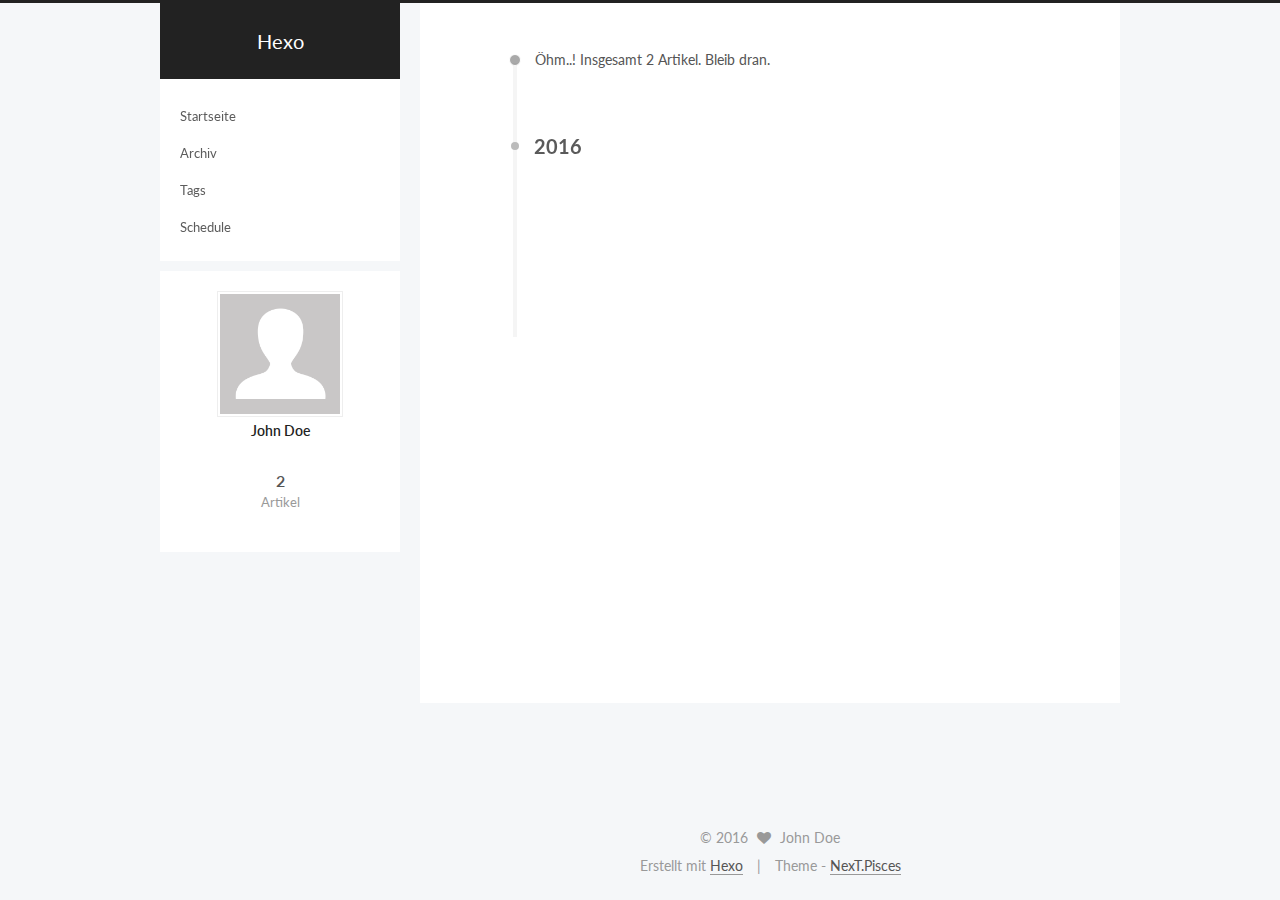
<file: archives/index.html>
<!doctype html>



  


<html class="theme-next pisces use-motion">
<head>
  <meta charset="UTF-8"/>
<meta http-equiv="X-UA-Compatible" content="IE=edge,chrome=1" />
<meta name="viewport" content="width=device-width, initial-scale=1, maximum-scale=1"/>



<meta http-equiv="Cache-Control" content="no-transform" />
<meta http-equiv="Cache-Control" content="no-siteapp" />












  
  
  <link href="/lib/fancybox/source/jquery.fancybox.css?v=2.1.5" rel="stylesheet" type="text/css" />




  
  
  
  

  
    
    
  

  

  

  

  

  
    
    
    <link href="//fonts.googleapis.com/css?family=Lato:300,300italic,400,400italic,700,700italic&subset=latin,latin-ext" rel="stylesheet" type="text/css">
  






<link href="/lib/font-awesome/css/font-awesome.min.css?v=4.4.0" rel="stylesheet" type="text/css" />

<link href="/css/main.css?v=5.0.2" rel="stylesheet" type="text/css" />


  <meta name="keywords" content="Hexo, NexT" />








  <link rel="shortcut icon" type="image/x-icon" href="/favicon.ico?v=5.0.2" />






<meta property="og:type" content="website">
<meta property="og:title" content="Hexo">
<meta property="og:url" content="http://yoursite.com/archives/index.html">
<meta property="og:site_name" content="Hexo">
<meta name="twitter:card" content="summary">
<meta name="twitter:title" content="Hexo">



<script type="text/javascript" id="hexo.configuration">
  var NexT = window.NexT || {};
  var CONFIG = {
    scheme: 'Pisces',
    sidebar: {"position":"left","display":"post"},
    fancybox: true,
    motion: true,
    duoshuo: {
      userId: '0',
      author: 'Author'
    }
  };
</script>




  <link rel="canonical" href="http://yoursite.com/archives/"/>


  <title> Archiv | Hexo </title>
</head>

<body itemscope itemtype="//schema.org/WebPage" lang="">

  










  
  
    
  

  <div class="container one-collumn sidebar-position-left  page-archive  ">
    <div class="headband"></div>

    <header id="header" class="header" itemscope itemtype="//schema.org/WPHeader">
      <div class="header-inner"><div class="site-meta ">
  

  <div class="custom-logo-site-title">
    <a href="/"  class="brand" rel="start">
      <span class="logo-line-before"><i></i></span>
      <span class="site-title">Hexo</span>
      <span class="logo-line-after"><i></i></span>
    </a>
  </div>
  <p class="site-subtitle"></p>
</div>

<div class="site-nav-toggle">
  <button>
    <span class="btn-bar"></span>
    <span class="btn-bar"></span>
    <span class="btn-bar"></span>
  </button>
</div>

<nav class="site-nav">
  

  
    <ul id="menu" class="menu">
      
        
        <li class="menu-item menu-item-home">
          <a href="/" rel="section">
            
            Startseite
          </a>
        </li>
      
        
        <li class="menu-item menu-item-archives">
          <a href="/archives" rel="section">
            
            Archiv
          </a>
        </li>
      
        
        <li class="menu-item menu-item-tags">
          <a href="/tags" rel="section">
            
            Tags
          </a>
        </li>
      
        
        <li class="menu-item menu-item-schedule">
          <a href="/schedule" rel="section">
            
            Schedule
          </a>
        </li>
      

      
    </ul>
  

  
</nav>

 </div>
    </header>

    <main id="main" class="main">
      <div class="main-inner">
        <div class="content-wrap">
          <div id="content" class="content">
            

  <section id="posts" class="posts-collapse">
    <span class="archive-move-on"></span>

    <span class="archive-page-counter">
      
      
      
        
      
      Öhm..! Insgesamt 2 Artikel. Bleib dran.
    </span>

    

      
      
      

      
        
        <div class="collection-title">
          <h2 class="archive-year motion-element" id="archive-year-2016">2016</h2>
        </div>
      
      

      

  <article class="post post-type-normal" itemscope itemtype="//schema.org/Article">
    <header class="post-header">

      <h1 class="post-title">
        
            <a class="post-title-link" href="/2016/11/06/Hexo创建个人博客网站/" itemprop="url">
              
                <span itemprop="name">创建个人博客网站</span>
              
            </a>
        
      </h1>

      <div class="post-meta">
        <time class="post-time" itemprop="dateCreated"
              datetime="2016-11-06T17:52:31+08:00"
              content="2016-11-06" >
          11-06
        </time>
      </div>

    </header>
  </article>



    

      
      
      

      
      

      

  <article class="post post-type-normal" itemscope itemtype="//schema.org/Article">
    <header class="post-header">

      <h1 class="post-title">
        
            <a class="post-title-link" href="/2016/11/06/hello-world/" itemprop="url">
              
                <span itemprop="name">Hello World</span>
              
            </a>
        
      </h1>

      <div class="post-meta">
        <time class="post-time" itemprop="dateCreated"
              datetime="2016-11-06T11:54:51+08:00"
              content="2016-11-06" >
          11-06
        </time>
      </div>

    </header>
  </article>



    

  </section>

  



          </div>
          


          

        </div>
        
          
  
  <div class="sidebar-toggle">
    <div class="sidebar-toggle-line-wrap">
      <span class="sidebar-toggle-line sidebar-toggle-line-first"></span>
      <span class="sidebar-toggle-line sidebar-toggle-line-middle"></span>
      <span class="sidebar-toggle-line sidebar-toggle-line-last"></span>
    </div>
  </div>

  <aside id="sidebar" class="sidebar">
    <div class="sidebar-inner">

      

      

      <section class="site-overview sidebar-panel  sidebar-panel-active ">
        <div class="site-author motion-element" itemprop="author" itemscope itemtype="//schema.org/Person">
          <img class="site-author-image" itemprop="image"
               src="/images/avatar.gif"
               alt="John Doe" />
          <p class="site-author-name" itemprop="name">John Doe</p>
          <p class="site-description motion-element" itemprop="description"></p>
        </div>
        <nav class="site-state motion-element">
          <div class="site-state-item site-state-posts">
            <a href="/archives">
              <span class="site-state-item-count">2</span>
              <span class="site-state-item-name">Artikel</span>
            </a>
          </div>

          

          

        </nav>

        

        <div class="links-of-author motion-element">
          
        </div>

        
        

        
        

      </section>

      

    </div>
  </aside>


        
      </div>
    </main>

    <footer id="footer" class="footer">
      <div class="footer-inner">
        <div class="copyright" >
  
  &copy; 
  <span itemprop="copyrightYear">2016</span>
  <span class="with-love">
    <i class="fa fa-heart"></i>
  </span>
  <span class="author" itemprop="copyrightHolder">John Doe</span>
</div>

<div class="powered-by">
  Erstellt mit  <a class="theme-link" href="https://hexo.io">Hexo</a>
</div>

<div class="theme-info">
  Theme -
  <a class="theme-link" href="https://github.com/iissnan/hexo-theme-next">
    NexT.Pisces
  </a>
</div>

        

        
      </div>
    </footer>

    <div class="back-to-top">
      <i class="fa fa-arrow-up"></i>
    </div>
  </div>

  

<script type="text/javascript">
  if (Object.prototype.toString.call(window.Promise) !== '[object Function]') {
    window.Promise = null;
  }
</script>









  



  
  <script type="text/javascript" src="/lib/jquery/index.js?v=2.1.3"></script>

  
  <script type="text/javascript" src="/lib/fastclick/lib/fastclick.min.js?v=1.0.6"></script>

  
  <script type="text/javascript" src="/lib/jquery_lazyload/jquery.lazyload.js?v=1.9.7"></script>

  
  <script type="text/javascript" src="/lib/velocity/velocity.min.js?v=1.2.1"></script>

  
  <script type="text/javascript" src="/lib/velocity/velocity.ui.min.js?v=1.2.1"></script>

  
  <script type="text/javascript" src="/lib/fancybox/source/jquery.fancybox.pack.js?v=2.1.5"></script>


  


  <script type="text/javascript" src="/js/src/utils.js?v=5.0.2"></script>

  <script type="text/javascript" src="/js/src/motion.js?v=5.0.2"></script>



  
  


  <script type="text/javascript" src="/js/src/affix.js?v=5.0.2"></script>

  <script type="text/javascript" src="/js/src/schemes/pisces.js?v=5.0.2"></script>



  
  
    <script type="text/javascript" id="motion.page.archive">
      $('.archive-year').velocity('transition.slideLeftIn');
    </script>
  


  


  <script type="text/javascript" src="/js/src/bootstrap.js?v=5.0.2"></script>



  



  




  
  

  

  

  

  


</body>
</html>
</file>
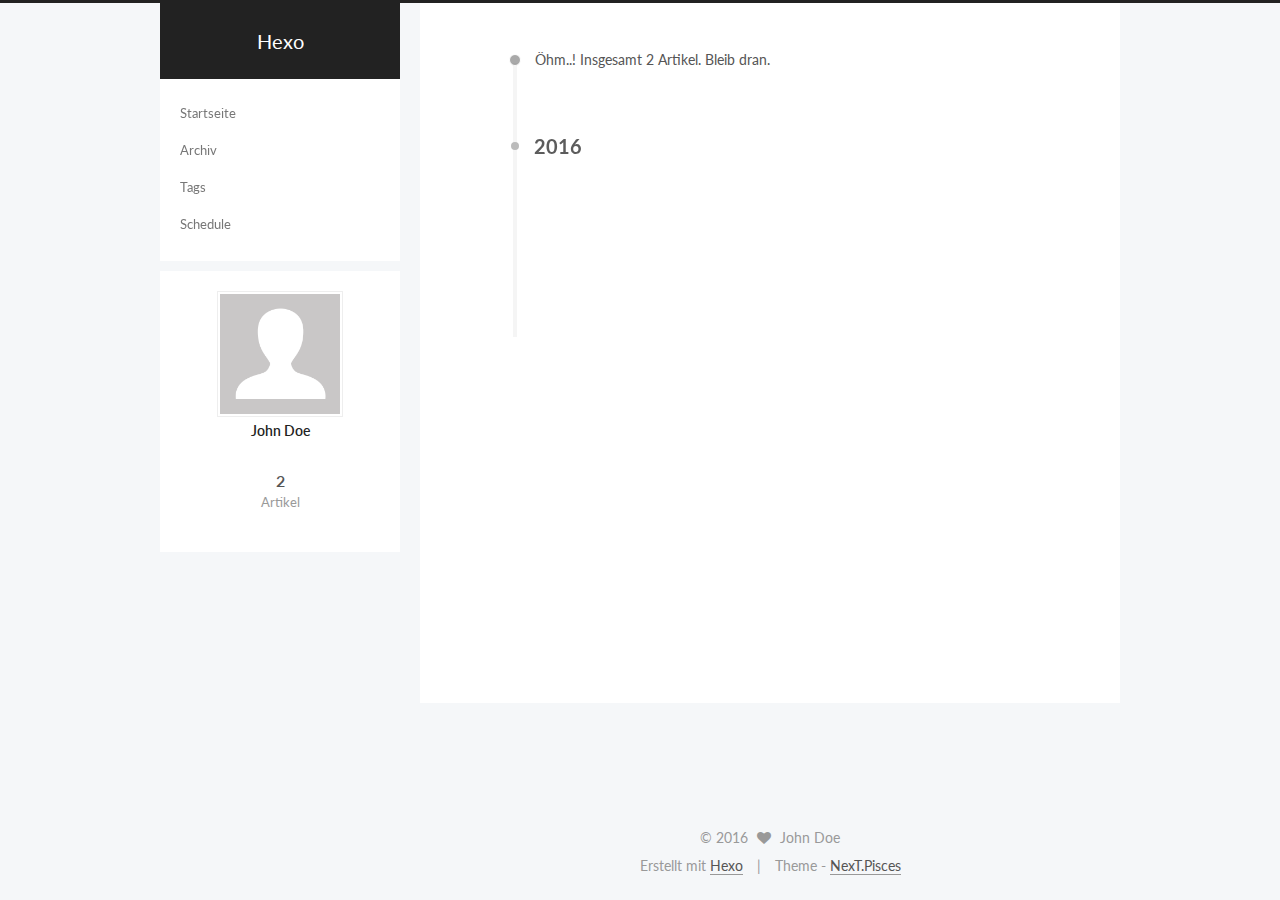
<file: archives/2016/index.html>
<!doctype html>



  


<html class="theme-next pisces use-motion">
<head>
  <meta charset="UTF-8"/>
<meta http-equiv="X-UA-Compatible" content="IE=edge,chrome=1" />
<meta name="viewport" content="width=device-width, initial-scale=1, maximum-scale=1"/>



<meta http-equiv="Cache-Control" content="no-transform" />
<meta http-equiv="Cache-Control" content="no-siteapp" />












  
  
  <link href="/lib/fancybox/source/jquery.fancybox.css?v=2.1.5" rel="stylesheet" type="text/css" />




  
  
  
  

  
    
    
  

  

  

  

  

  
    
    
    <link href="//fonts.googleapis.com/css?family=Lato:300,300italic,400,400italic,700,700italic&subset=latin,latin-ext" rel="stylesheet" type="text/css">
  






<link href="/lib/font-awesome/css/font-awesome.min.css?v=4.4.0" rel="stylesheet" type="text/css" />

<link href="/css/main.css?v=5.0.2" rel="stylesheet" type="text/css" />


  <meta name="keywords" content="Hexo, NexT" />








  <link rel="shortcut icon" type="image/x-icon" href="/favicon.ico?v=5.0.2" />






<meta property="og:type" content="website">
<meta property="og:title" content="Hexo">
<meta property="og:url" content="http://yoursite.com/archives/2016/index.html">
<meta property="og:site_name" content="Hexo">
<meta name="twitter:card" content="summary">
<meta name="twitter:title" content="Hexo">



<script type="text/javascript" id="hexo.configuration">
  var NexT = window.NexT || {};
  var CONFIG = {
    scheme: 'Pisces',
    sidebar: {"position":"left","display":"post"},
    fancybox: true,
    motion: true,
    duoshuo: {
      userId: '0',
      author: 'Author'
    }
  };
</script>




  <link rel="canonical" href="http://yoursite.com/archives/2016/"/>


  <title> Archiv | Hexo </title>
</head>

<body itemscope itemtype="//schema.org/WebPage" lang="">

  










  
  
    
  

  <div class="container one-collumn sidebar-position-left  page-archive  ">
    <div class="headband"></div>

    <header id="header" class="header" itemscope itemtype="//schema.org/WPHeader">
      <div class="header-inner"><div class="site-meta ">
  

  <div class="custom-logo-site-title">
    <a href="/"  class="brand" rel="start">
      <span class="logo-line-before"><i></i></span>
      <span class="site-title">Hexo</span>
      <span class="logo-line-after"><i></i></span>
    </a>
  </div>
  <p class="site-subtitle"></p>
</div>

<div class="site-nav-toggle">
  <button>
    <span class="btn-bar"></span>
    <span class="btn-bar"></span>
    <span class="btn-bar"></span>
  </button>
</div>

<nav class="site-nav">
  

  
    <ul id="menu" class="menu">
      
        
        <li class="menu-item menu-item-home">
          <a href="/" rel="section">
            
            Startseite
          </a>
        </li>
      
        
        <li class="menu-item menu-item-archives">
          <a href="/archives" rel="section">
            
            Archiv
          </a>
        </li>
      
        
        <li class="menu-item menu-item-tags">
          <a href="/tags" rel="section">
            
            Tags
          </a>
        </li>
      
        
        <li class="menu-item menu-item-schedule">
          <a href="/schedule" rel="section">
            
            Schedule
          </a>
        </li>
      

      
    </ul>
  

  
</nav>

 </div>
    </header>

    <main id="main" class="main">
      <div class="main-inner">
        <div class="content-wrap">
          <div id="content" class="content">
            

  <section id="posts" class="posts-collapse">
    <span class="archive-move-on"></span>

    <span class="archive-page-counter">
      
      
      
        
      
      Öhm..! Insgesamt 2 Artikel. Bleib dran.
    </span>

    

      
      
      

      
        
        <div class="collection-title">
          <h2 class="archive-year motion-element" id="archive-year-2016">2016</h2>
        </div>
      
      

      

  <article class="post post-type-normal" itemscope itemtype="//schema.org/Article">
    <header class="post-header">

      <h1 class="post-title">
        
            <a class="post-title-link" href="/2016/11/06/Hexo创建个人博客网站/" itemprop="url">
              
                <span itemprop="name">创建个人博客网站</span>
              
            </a>
        
      </h1>

      <div class="post-meta">
        <time class="post-time" itemprop="dateCreated"
              datetime="2016-11-06T17:52:31+08:00"
              content="2016-11-06" >
          11-06
        </time>
      </div>

    </header>
  </article>



    

      
      
      

      
      

      

  <article class="post post-type-normal" itemscope itemtype="//schema.org/Article">
    <header class="post-header">

      <h1 class="post-title">
        
            <a class="post-title-link" href="/2016/11/06/hello-world/" itemprop="url">
              
                <span itemprop="name">Hello World</span>
              
            </a>
        
      </h1>

      <div class="post-meta">
        <time class="post-time" itemprop="dateCreated"
              datetime="2016-11-06T11:54:51+08:00"
              content="2016-11-06" >
          11-06
        </time>
      </div>

    </header>
  </article>



    

  </section>

  



          </div>
          


          

        </div>
        
          
  
  <div class="sidebar-toggle">
    <div class="sidebar-toggle-line-wrap">
      <span class="sidebar-toggle-line sidebar-toggle-line-first"></span>
      <span class="sidebar-toggle-line sidebar-toggle-line-middle"></span>
      <span class="sidebar-toggle-line sidebar-toggle-line-last"></span>
    </div>
  </div>

  <aside id="sidebar" class="sidebar">
    <div class="sidebar-inner">

      

      

      <section class="site-overview sidebar-panel  sidebar-panel-active ">
        <div class="site-author motion-element" itemprop="author" itemscope itemtype="//schema.org/Person">
          <img class="site-author-image" itemprop="image"
               src="/images/avatar.gif"
               alt="John Doe" />
          <p class="site-author-name" itemprop="name">John Doe</p>
          <p class="site-description motion-element" itemprop="description"></p>
        </div>
        <nav class="site-state motion-element">
          <div class="site-state-item site-state-posts">
            <a href="/archives">
              <span class="site-state-item-count">2</span>
              <span class="site-state-item-name">Artikel</span>
            </a>
          </div>

          

          

        </nav>

        

        <div class="links-of-author motion-element">
          
        </div>

        
        

        
        

      </section>

      

    </div>
  </aside>


        
      </div>
    </main>

    <footer id="footer" class="footer">
      <div class="footer-inner">
        <div class="copyright" >
  
  &copy; 
  <span itemprop="copyrightYear">2016</span>
  <span class="with-love">
    <i class="fa fa-heart"></i>
  </span>
  <span class="author" itemprop="copyrightHolder">John Doe</span>
</div>

<div class="powered-by">
  Erstellt mit  <a class="theme-link" href="https://hexo.io">Hexo</a>
</div>

<div class="theme-info">
  Theme -
  <a class="theme-link" href="https://github.com/iissnan/hexo-theme-next">
    NexT.Pisces
  </a>
</div>

        

        
      </div>
    </footer>

    <div class="back-to-top">
      <i class="fa fa-arrow-up"></i>
    </div>
  </div>

  

<script type="text/javascript">
  if (Object.prototype.toString.call(window.Promise) !== '[object Function]') {
    window.Promise = null;
  }
</script>









  



  
  <script type="text/javascript" src="/lib/jquery/index.js?v=2.1.3"></script>

  
  <script type="text/javascript" src="/lib/fastclick/lib/fastclick.min.js?v=1.0.6"></script>

  
  <script type="text/javascript" src="/lib/jquery_lazyload/jquery.lazyload.js?v=1.9.7"></script>

  
  <script type="text/javascript" src="/lib/velocity/velocity.min.js?v=1.2.1"></script>

  
  <script type="text/javascript" src="/lib/velocity/velocity.ui.min.js?v=1.2.1"></script>

  
  <script type="text/javascript" src="/lib/fancybox/source/jquery.fancybox.pack.js?v=2.1.5"></script>


  


  <script type="text/javascript" src="/js/src/utils.js?v=5.0.2"></script>

  <script type="text/javascript" src="/js/src/motion.js?v=5.0.2"></script>



  
  


  <script type="text/javascript" src="/js/src/affix.js?v=5.0.2"></script>

  <script type="text/javascript" src="/js/src/schemes/pisces.js?v=5.0.2"></script>



  
  
    <script type="text/javascript" id="motion.page.archive">
      $('.archive-year').velocity('transition.slideLeftIn');
    </script>
  


  


  <script type="text/javascript" src="/js/src/bootstrap.js?v=5.0.2"></script>



  



  




  
  

  

  

  

  


</body>
</html>
</file>
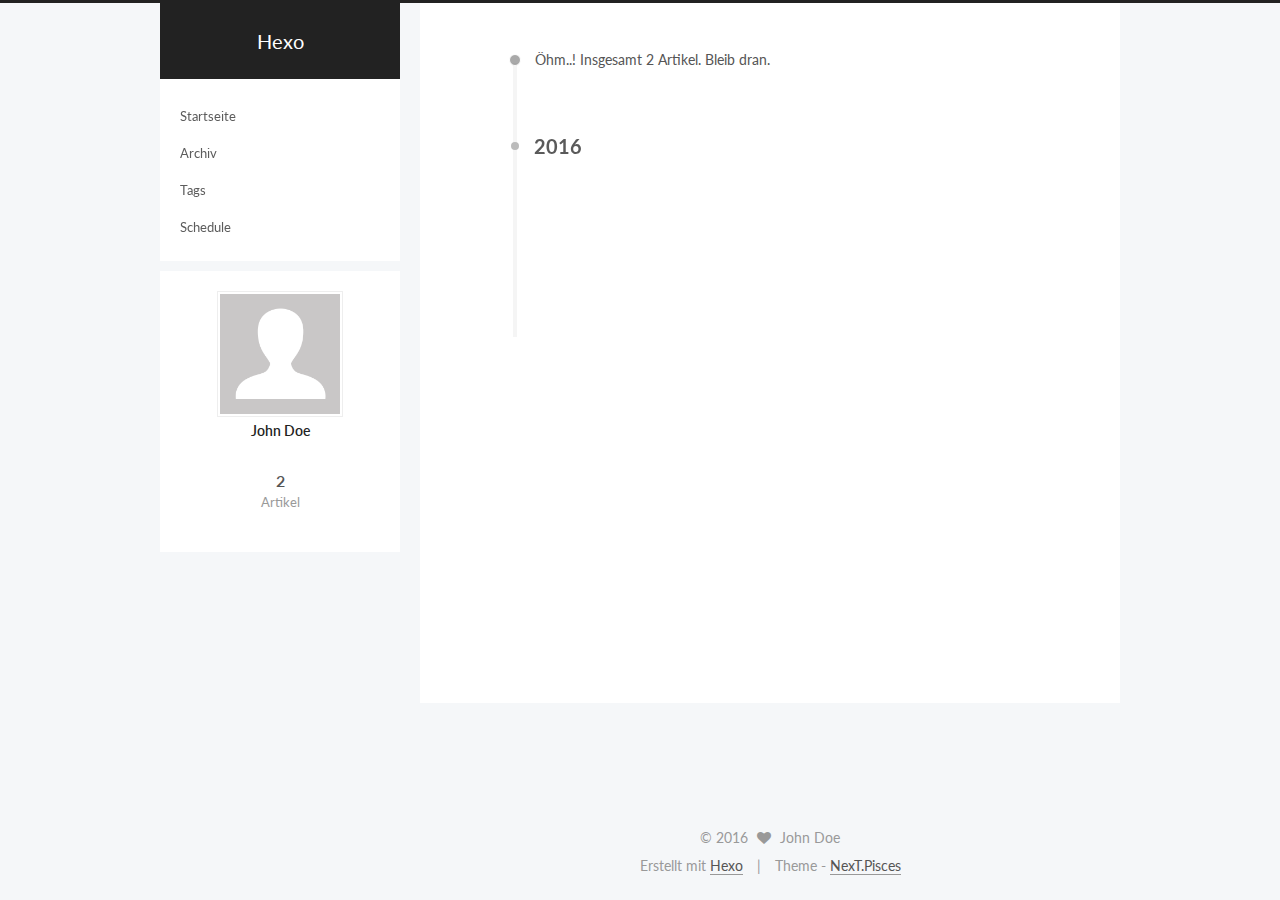
<file: archives/2016/11/index.html>
<!doctype html>



  


<html class="theme-next pisces use-motion">
<head>
  <meta charset="UTF-8"/>
<meta http-equiv="X-UA-Compatible" content="IE=edge,chrome=1" />
<meta name="viewport" content="width=device-width, initial-scale=1, maximum-scale=1"/>



<meta http-equiv="Cache-Control" content="no-transform" />
<meta http-equiv="Cache-Control" content="no-siteapp" />












  
  
  <link href="/lib/fancybox/source/jquery.fancybox.css?v=2.1.5" rel="stylesheet" type="text/css" />




  
  
  
  

  
    
    
  

  

  

  

  

  
    
    
    <link href="//fonts.googleapis.com/css?family=Lato:300,300italic,400,400italic,700,700italic&subset=latin,latin-ext" rel="stylesheet" type="text/css">
  






<link href="/lib/font-awesome/css/font-awesome.min.css?v=4.4.0" rel="stylesheet" type="text/css" />

<link href="/css/main.css?v=5.0.2" rel="stylesheet" type="text/css" />


  <meta name="keywords" content="Hexo, NexT" />








  <link rel="shortcut icon" type="image/x-icon" href="/favicon.ico?v=5.0.2" />






<meta property="og:type" content="website">
<meta property="og:title" content="Hexo">
<meta property="og:url" content="http://yoursite.com/archives/2016/11/index.html">
<meta property="og:site_name" content="Hexo">
<meta name="twitter:card" content="summary">
<meta name="twitter:title" content="Hexo">



<script type="text/javascript" id="hexo.configuration">
  var NexT = window.NexT || {};
  var CONFIG = {
    scheme: 'Pisces',
    sidebar: {"position":"left","display":"post"},
    fancybox: true,
    motion: true,
    duoshuo: {
      userId: '0',
      author: 'Author'
    }
  };
</script>




  <link rel="canonical" href="http://yoursite.com/archives/2016/11/"/>


  <title> Archiv | Hexo </title>
</head>

<body itemscope itemtype="//schema.org/WebPage" lang="">

  










  
  
    
  

  <div class="container one-collumn sidebar-position-left  page-archive  ">
    <div class="headband"></div>

    <header id="header" class="header" itemscope itemtype="//schema.org/WPHeader">
      <div class="header-inner"><div class="site-meta ">
  

  <div class="custom-logo-site-title">
    <a href="/"  class="brand" rel="start">
      <span class="logo-line-before"><i></i></span>
      <span class="site-title">Hexo</span>
      <span class="logo-line-after"><i></i></span>
    </a>
  </div>
  <p class="site-subtitle"></p>
</div>

<div class="site-nav-toggle">
  <button>
    <span class="btn-bar"></span>
    <span class="btn-bar"></span>
    <span class="btn-bar"></span>
  </button>
</div>

<nav class="site-nav">
  

  
    <ul id="menu" class="menu">
      
        
        <li class="menu-item menu-item-home">
          <a href="/" rel="section">
            
            Startseite
          </a>
        </li>
      
        
        <li class="menu-item menu-item-archives">
          <a href="/archives" rel="section">
            
            Archiv
          </a>
        </li>
      
        
        <li class="menu-item menu-item-tags">
          <a href="/tags" rel="section">
            
            Tags
          </a>
        </li>
      
        
        <li class="menu-item menu-item-schedule">
          <a href="/schedule" rel="section">
            
            Schedule
          </a>
        </li>
      

      
    </ul>
  

  
</nav>

 </div>
    </header>

    <main id="main" class="main">
      <div class="main-inner">
        <div class="content-wrap">
          <div id="content" class="content">
            

  <section id="posts" class="posts-collapse">
    <span class="archive-move-on"></span>

    <span class="archive-page-counter">
      
      
      
        
      
      Öhm..! Insgesamt 2 Artikel. Bleib dran.
    </span>

    

      
      
      

      
        
        <div class="collection-title">
          <h2 class="archive-year motion-element" id="archive-year-2016">2016</h2>
        </div>
      
      

      

  <article class="post post-type-normal" itemscope itemtype="//schema.org/Article">
    <header class="post-header">

      <h1 class="post-title">
        
            <a class="post-title-link" href="/2016/11/06/Hexo创建个人博客网站/" itemprop="url">
              
                <span itemprop="name">创建个人博客网站</span>
              
            </a>
        
      </h1>

      <div class="post-meta">
        <time class="post-time" itemprop="dateCreated"
              datetime="2016-11-06T17:52:31+08:00"
              content="2016-11-06" >
          11-06
        </time>
      </div>

    </header>
  </article>



    

      
      
      

      
      

      

  <article class="post post-type-normal" itemscope itemtype="//schema.org/Article">
    <header class="post-header">

      <h1 class="post-title">
        
            <a class="post-title-link" href="/2016/11/06/hello-world/" itemprop="url">
              
                <span itemprop="name">Hello World</span>
              
            </a>
        
      </h1>

      <div class="post-meta">
        <time class="post-time" itemprop="dateCreated"
              datetime="2016-11-06T11:54:51+08:00"
              content="2016-11-06" >
          11-06
        </time>
      </div>

    </header>
  </article>



    

  </section>

  



          </div>
          


          

        </div>
        
          
  
  <div class="sidebar-toggle">
    <div class="sidebar-toggle-line-wrap">
      <span class="sidebar-toggle-line sidebar-toggle-line-first"></span>
      <span class="sidebar-toggle-line sidebar-toggle-line-middle"></span>
      <span class="sidebar-toggle-line sidebar-toggle-line-last"></span>
    </div>
  </div>

  <aside id="sidebar" class="sidebar">
    <div class="sidebar-inner">

      

      

      <section class="site-overview sidebar-panel  sidebar-panel-active ">
        <div class="site-author motion-element" itemprop="author" itemscope itemtype="//schema.org/Person">
          <img class="site-author-image" itemprop="image"
               src="/images/avatar.gif"
               alt="John Doe" />
          <p class="site-author-name" itemprop="name">John Doe</p>
          <p class="site-description motion-element" itemprop="description"></p>
        </div>
        <nav class="site-state motion-element">
          <div class="site-state-item site-state-posts">
            <a href="/archives">
              <span class="site-state-item-count">2</span>
              <span class="site-state-item-name">Artikel</span>
            </a>
          </div>

          

          

        </nav>

        

        <div class="links-of-author motion-element">
          
        </div>

        
        

        
        

      </section>

      

    </div>
  </aside>


        
      </div>
    </main>

    <footer id="footer" class="footer">
      <div class="footer-inner">
        <div class="copyright" >
  
  &copy; 
  <span itemprop="copyrightYear">2016</span>
  <span class="with-love">
    <i class="fa fa-heart"></i>
  </span>
  <span class="author" itemprop="copyrightHolder">John Doe</span>
</div>

<div class="powered-by">
  Erstellt mit  <a class="theme-link" href="https://hexo.io">Hexo</a>
</div>

<div class="theme-info">
  Theme -
  <a class="theme-link" href="https://github.com/iissnan/hexo-theme-next">
    NexT.Pisces
  </a>
</div>

        

        
      </div>
    </footer>

    <div class="back-to-top">
      <i class="fa fa-arrow-up"></i>
    </div>
  </div>

  

<script type="text/javascript">
  if (Object.prototype.toString.call(window.Promise) !== '[object Function]') {
    window.Promise = null;
  }
</script>









  



  
  <script type="text/javascript" src="/lib/jquery/index.js?v=2.1.3"></script>

  
  <script type="text/javascript" src="/lib/fastclick/lib/fastclick.min.js?v=1.0.6"></script>

  
  <script type="text/javascript" src="/lib/jquery_lazyload/jquery.lazyload.js?v=1.9.7"></script>

  
  <script type="text/javascript" src="/lib/velocity/velocity.min.js?v=1.2.1"></script>

  
  <script type="text/javascript" src="/lib/velocity/velocity.ui.min.js?v=1.2.1"></script>

  
  <script type="text/javascript" src="/lib/fancybox/source/jquery.fancybox.pack.js?v=2.1.5"></script>


  


  <script type="text/javascript" src="/js/src/utils.js?v=5.0.2"></script>

  <script type="text/javascript" src="/js/src/motion.js?v=5.0.2"></script>



  
  


  <script type="text/javascript" src="/js/src/affix.js?v=5.0.2"></script>

  <script type="text/javascript" src="/js/src/schemes/pisces.js?v=5.0.2"></script>



  
  
    <script type="text/javascript" id="motion.page.archive">
      $('.archive-year').velocity('transition.slideLeftIn');
    </script>
  


  


  <script type="text/javascript" src="/js/src/bootstrap.js?v=5.0.2"></script>



  



  




  
  

  

  

  

  


</body>
</html>
</file>
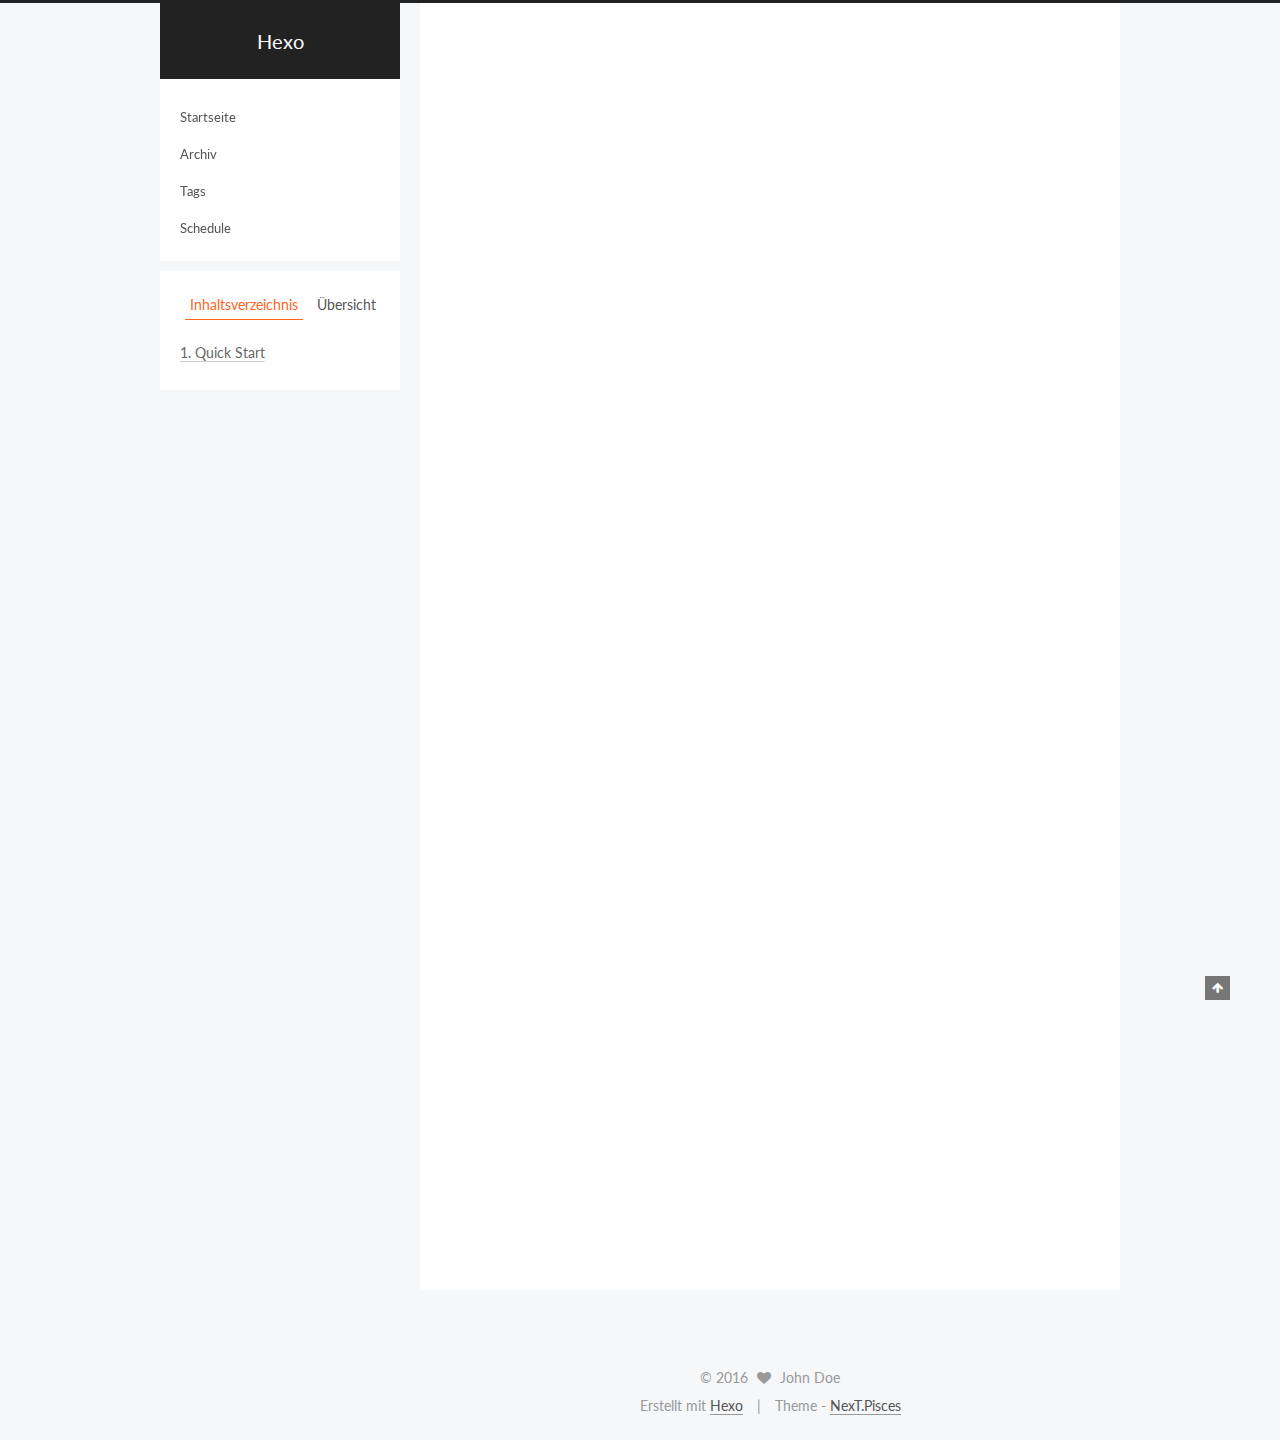
<file: 2016/11/06/hello-world/index.html>
<!doctype html>



  


<html class="theme-next pisces use-motion">
<head>
  <meta charset="UTF-8"/>
<meta http-equiv="X-UA-Compatible" content="IE=edge,chrome=1" />
<meta name="viewport" content="width=device-width, initial-scale=1, maximum-scale=1"/>



<meta http-equiv="Cache-Control" content="no-transform" />
<meta http-equiv="Cache-Control" content="no-siteapp" />












  
  
  <link href="/lib/fancybox/source/jquery.fancybox.css?v=2.1.5" rel="stylesheet" type="text/css" />




  
  
  
  

  
    
    
  

  

  

  

  

  
    
    
    <link href="//fonts.googleapis.com/css?family=Lato:300,300italic,400,400italic,700,700italic&subset=latin,latin-ext" rel="stylesheet" type="text/css">
  






<link href="/lib/font-awesome/css/font-awesome.min.css?v=4.4.0" rel="stylesheet" type="text/css" />

<link href="/css/main.css?v=5.0.2" rel="stylesheet" type="text/css" />


  <meta name="keywords" content="Hexo, NexT" />








  <link rel="shortcut icon" type="image/x-icon" href="/favicon.ico?v=5.0.2" />






<meta name="description" content="Welcome to Hexo! This is your very first post. Check documentation for more info. If you get any problems when using Hexo, you can find the answer in troubleshooting or you can ask me on GitHub.
Quick">
<meta property="og:type" content="article">
<meta property="og:title" content="Hello World">
<meta property="og:url" content="http://yoursite.com/2016/11/06/hello-world/index.html">
<meta property="og:site_name" content="Hexo">
<meta property="og:description" content="Welcome to Hexo! This is your very first post. Check documentation for more info. If you get any problems when using Hexo, you can find the answer in troubleshooting or you can ask me on GitHub.
Quick">
<meta property="og:updated_time" content="2016-11-06T03:54:51.662Z">
<meta name="twitter:card" content="summary">
<meta name="twitter:title" content="Hello World">
<meta name="twitter:description" content="Welcome to Hexo! This is your very first post. Check documentation for more info. If you get any problems when using Hexo, you can find the answer in troubleshooting or you can ask me on GitHub.
Quick">



<script type="text/javascript" id="hexo.configuration">
  var NexT = window.NexT || {};
  var CONFIG = {
    scheme: 'Pisces',
    sidebar: {"position":"left","display":"post"},
    fancybox: true,
    motion: true,
    duoshuo: {
      userId: '0',
      author: 'Author'
    }
  };
</script>




  <link rel="canonical" href="http://yoursite.com/2016/11/06/hello-world/"/>


  <title> Hello World | Hexo </title>
</head>

<body itemscope itemtype="//schema.org/WebPage" lang="">

  










  
  
    
  

  <div class="container one-collumn sidebar-position-left page-post-detail ">
    <div class="headband"></div>

    <header id="header" class="header" itemscope itemtype="//schema.org/WPHeader">
      <div class="header-inner"><div class="site-meta ">
  

  <div class="custom-logo-site-title">
    <a href="/"  class="brand" rel="start">
      <span class="logo-line-before"><i></i></span>
      <span class="site-title">Hexo</span>
      <span class="logo-line-after"><i></i></span>
    </a>
  </div>
  <p class="site-subtitle"></p>
</div>

<div class="site-nav-toggle">
  <button>
    <span class="btn-bar"></span>
    <span class="btn-bar"></span>
    <span class="btn-bar"></span>
  </button>
</div>

<nav class="site-nav">
  

  
    <ul id="menu" class="menu">
      
        
        <li class="menu-item menu-item-home">
          <a href="/" rel="section">
            
            Startseite
          </a>
        </li>
      
        
        <li class="menu-item menu-item-archives">
          <a href="/archives" rel="section">
            
            Archiv
          </a>
        </li>
      
        
        <li class="menu-item menu-item-tags">
          <a href="/tags" rel="section">
            
            Tags
          </a>
        </li>
      
        
        <li class="menu-item menu-item-schedule">
          <a href="/schedule" rel="section">
            
            Schedule
          </a>
        </li>
      

      
    </ul>
  

  
</nav>

 </div>
    </header>

    <main id="main" class="main">
      <div class="main-inner">
        <div class="content-wrap">
          <div id="content" class="content">
            

  <div id="posts" class="posts-expand">
    

  
  

  
  
  

  <article class="post post-type-normal " itemscope itemtype="//schema.org/Article">

    
      <header class="post-header">

        
        
          <h1 class="post-title" itemprop="name headline">
            
            
              
                Hello World
              
            
          </h1>
        

        <div class="post-meta">
          <span class="post-time">
            <span class="post-meta-item-icon">
              <i class="fa fa-calendar-o"></i>
            </span>
            <span class="post-meta-item-text">Veröffentlicht am</span>
            <time itemprop="dateCreated" datetime="2016-11-06T11:54:51+08:00" content="2016-11-06">
              2016-11-06
            </time>
          </span>

          

          
            
          

          

          
          

          
        </div>
      </header>
    


    <div class="post-body" itemprop="articleBody">

      
      

      
        <p>Welcome to <a href="https://hexo.io/" target="_blank" rel="external">Hexo</a>! This is your very first post. Check <a href="https://hexo.io/docs/" target="_blank" rel="external">documentation</a> for more info. If you get any problems when using Hexo, you can find the answer in <a href="https://hexo.io/docs/troubleshooting.html" target="_blank" rel="external">troubleshooting</a> or you can ask me on <a href="https://github.com/hexojs/hexo/issues" target="_blank" rel="external">GitHub</a>.</p>
<h2 id="Quick-Start"><a href="#Quick-Start" class="headerlink" title="Quick Start"></a>Quick Start</h2><h3 id="Create-a-new-post"><a href="#Create-a-new-post" class="headerlink" title="Create a new post"></a>Create a new post</h3><figure class="highlight bash"><table><tr><td class="gutter"><pre><div class="line">1</div></pre></td><td class="code"><pre><div class="line">$ hexo new <span class="string">"My New Post"</span></div></pre></td></tr></table></figure>
<p>More info: <a href="https://hexo.io/docs/writing.html" target="_blank" rel="external">Writing</a></p>
<h3 id="Run-server"><a href="#Run-server" class="headerlink" title="Run server"></a>Run server</h3><figure class="highlight bash"><table><tr><td class="gutter"><pre><div class="line">1</div></pre></td><td class="code"><pre><div class="line">$ hexo server</div></pre></td></tr></table></figure>
<p>More info: <a href="https://hexo.io/docs/server.html" target="_blank" rel="external">Server</a></p>
<h3 id="Generate-static-files"><a href="#Generate-static-files" class="headerlink" title="Generate static files"></a>Generate static files</h3><figure class="highlight bash"><table><tr><td class="gutter"><pre><div class="line">1</div></pre></td><td class="code"><pre><div class="line">$ hexo generate</div></pre></td></tr></table></figure>
<p>More info: <a href="https://hexo.io/docs/generating.html" target="_blank" rel="external">Generating</a></p>
<h3 id="Deploy-to-remote-sites"><a href="#Deploy-to-remote-sites" class="headerlink" title="Deploy to remote sites"></a>Deploy to remote sites</h3><figure class="highlight bash"><table><tr><td class="gutter"><pre><div class="line">1</div></pre></td><td class="code"><pre><div class="line">$ hexo deploy</div></pre></td></tr></table></figure>
<p>More info: <a href="https://hexo.io/docs/deployment.html" target="_blank" rel="external">Deployment</a></p>

      
    </div>

    <div>
      
        

      
    </div>

    <div>
      
        

      
    </div>

    <footer class="post-footer">
      

      
        <div class="post-nav">
          <div class="post-nav-next post-nav-item">
            
          </div>

          <div class="post-nav-prev post-nav-item">
            
              <a href="/2016/11/06/Hexo创建个人博客网站/" rel="prev" title="创建个人博客网站">
                创建个人博客网站 <i class="fa fa-chevron-right"></i>
              </a>
            
          </div>
        </div>
      

      
      
    </footer>
  </article>



    <div class="post-spread">
      
    </div>
  </div>


          </div>
          


          
  <div class="comments" id="comments">
    
  </div>


        </div>
        
          
  
  <div class="sidebar-toggle">
    <div class="sidebar-toggle-line-wrap">
      <span class="sidebar-toggle-line sidebar-toggle-line-first"></span>
      <span class="sidebar-toggle-line sidebar-toggle-line-middle"></span>
      <span class="sidebar-toggle-line sidebar-toggle-line-last"></span>
    </div>
  </div>

  <aside id="sidebar" class="sidebar">
    <div class="sidebar-inner">

      

      
        <ul class="sidebar-nav motion-element">
          <li class="sidebar-nav-toc sidebar-nav-active" data-target="post-toc-wrap" >
            Inhaltsverzeichnis
          </li>
          <li class="sidebar-nav-overview" data-target="site-overview">
            Übersicht
          </li>
        </ul>
      

      <section class="site-overview sidebar-panel ">
        <div class="site-author motion-element" itemprop="author" itemscope itemtype="//schema.org/Person">
          <img class="site-author-image" itemprop="image"
               src="/images/avatar.gif"
               alt="John Doe" />
          <p class="site-author-name" itemprop="name">John Doe</p>
          <p class="site-description motion-element" itemprop="description"></p>
        </div>
        <nav class="site-state motion-element">
          <div class="site-state-item site-state-posts">
            <a href="/archives">
              <span class="site-state-item-count">2</span>
              <span class="site-state-item-name">Artikel</span>
            </a>
          </div>

          

          

        </nav>

        

        <div class="links-of-author motion-element">
          
        </div>

        
        

        
        

      </section>

      
        <section class="post-toc-wrap motion-element sidebar-panel sidebar-panel-active">
          <div class="post-toc">
            
              
            
            
              <div class="post-toc-content"><ol class="nav"><li class="nav-item nav-level-2"><a class="nav-link" href="#Quick-Start"><span class="nav-number">1.</span> <span class="nav-text">Quick Start</span></a><ol class="nav-child"><li class="nav-item nav-level-3"><a class="nav-link" href="#Create-a-new-post"><span class="nav-number">1.1.</span> <span class="nav-text">Create a new post</span></a></li><li class="nav-item nav-level-3"><a class="nav-link" href="#Run-server"><span class="nav-number">1.2.</span> <span class="nav-text">Run server</span></a></li><li class="nav-item nav-level-3"><a class="nav-link" href="#Generate-static-files"><span class="nav-number">1.3.</span> <span class="nav-text">Generate static files</span></a></li><li class="nav-item nav-level-3"><a class="nav-link" href="#Deploy-to-remote-sites"><span class="nav-number">1.4.</span> <span class="nav-text">Deploy to remote sites</span></a></li></ol></li></ol></div>
            
          </div>
        </section>
      

    </div>
  </aside>


        
      </div>
    </main>

    <footer id="footer" class="footer">
      <div class="footer-inner">
        <div class="copyright" >
  
  &copy; 
  <span itemprop="copyrightYear">2016</span>
  <span class="with-love">
    <i class="fa fa-heart"></i>
  </span>
  <span class="author" itemprop="copyrightHolder">John Doe</span>
</div>

<div class="powered-by">
  Erstellt mit  <a class="theme-link" href="https://hexo.io">Hexo</a>
</div>

<div class="theme-info">
  Theme -
  <a class="theme-link" href="https://github.com/iissnan/hexo-theme-next">
    NexT.Pisces
  </a>
</div>

        

        
      </div>
    </footer>

    <div class="back-to-top">
      <i class="fa fa-arrow-up"></i>
    </div>
  </div>

  

<script type="text/javascript">
  if (Object.prototype.toString.call(window.Promise) !== '[object Function]') {
    window.Promise = null;
  }
</script>









  



  
  <script type="text/javascript" src="/lib/jquery/index.js?v=2.1.3"></script>

  
  <script type="text/javascript" src="/lib/fastclick/lib/fastclick.min.js?v=1.0.6"></script>

  
  <script type="text/javascript" src="/lib/jquery_lazyload/jquery.lazyload.js?v=1.9.7"></script>

  
  <script type="text/javascript" src="/lib/velocity/velocity.min.js?v=1.2.1"></script>

  
  <script type="text/javascript" src="/lib/velocity/velocity.ui.min.js?v=1.2.1"></script>

  
  <script type="text/javascript" src="/lib/fancybox/source/jquery.fancybox.pack.js?v=2.1.5"></script>


  


  <script type="text/javascript" src="/js/src/utils.js?v=5.0.2"></script>

  <script type="text/javascript" src="/js/src/motion.js?v=5.0.2"></script>



  
  


  <script type="text/javascript" src="/js/src/affix.js?v=5.0.2"></script>

  <script type="text/javascript" src="/js/src/schemes/pisces.js?v=5.0.2"></script>



  
  <script type="text/javascript" src="/js/src/scrollspy.js?v=5.0.2"></script>
<script type="text/javascript" src="/js/src/post-details.js?v=5.0.2"></script>



  


  <script type="text/javascript" src="/js/src/bootstrap.js?v=5.0.2"></script>



  



  




  
  

  

  

  

  


</body>
</html>
</file>
<file: css/main.css>
/* normalize.css v3.0.2 | MIT License | git.io/normalize */
html {
  font-family: sans-serif; /* 1 */
  -ms-text-size-adjust: 100%; /* 2 */
  -webkit-text-size-adjust: 100%; /* 2 */
}
body {
  margin: 0;
}
article,
aside,
details,
figcaption,
figure,
footer,
header,
hgroup,
main,
menu,
nav,
section,
summary {
  display: block;
}
audio,
canvas,
progress,
video {
  display: inline-block; /* 1 */
  vertical-align: baseline; /* 2 */
}
audio:not([controls]) {
  display: none;
  height: 0;
}
[hidden],
template {
  display: none;
}
a {
  background-color: transparent;
}
a:active,
a:hover {
  outline: 0;
}
abbr[title] {
  border-bottom: 1px dotted;
}
b,
strong {
  font-weight: bold;
}
dfn {
  font-style: italic;
}
h1 {
  font-size: 2em;
  margin: 0.67em 0;
}
mark {
  background: #ff0;
  color: #000;
}
small {
  font-size: 80%;
}
sub,
sup {
  font-size: 75%;
  line-height: 0;
  position: relative;
  vertical-align: baseline;
}
sup {
  top: -0.5em;
}
sub {
  bottom: -0.25em;
}
img {
  border: 0;
}
svg:not(:root) {
  overflow: hidden;
}
figure {
  margin: 1em 40px;
}
hr {
  -moz-box-sizing: content-box;
  box-sizing: content-box;
  height: 0;
}
pre {
  overflow: auto;
}
code,
kbd,
pre,
samp {
  font-family: monospace, monospace;
  font-size: 1em;
}
button,
input,
optgroup,
select,
textarea {
  color: inherit; /* 1 */
  font: inherit; /* 2 */
  margin: 0; /* 3 */
}
button {
  overflow: visible;
}
button,
select {
  text-transform: none;
}
button,
html input[type="button"],
input[type="reset"],
input[type="submit"] {
  -webkit-appearance: button; /* 2 */
  cursor: pointer; /* 3 */
}
button[disabled],
html input[disabled] {
  cursor: default;
}
button::-moz-focus-inner,
input::-moz-focus-inner {
  border: 0;
  padding: 0;
}
input {
  line-height: normal;
}
input[type="checkbox"],
input[type="radio"] {
  box-sizing: border-box; /* 1 */
  padding: 0; /* 2 */
}
input[type="number"]::-webkit-inner-spin-button,
input[type="number"]::-webkit-outer-spin-button {
  height: auto;
}
input[type="search"] {
  -webkit-appearance: textfield; /* 1 */
  -moz-box-sizing: content-box;
  -webkit-box-sizing: content-box; /* 2 */
  box-sizing: content-box;
}
input[type="search"]::-webkit-search-cancel-button,
input[type="search"]::-webkit-search-decoration {
  -webkit-appearance: none;
}
fieldset {
  border: 1px solid #c0c0c0;
  margin: 0 2px;
  padding: 0.35em 0.625em 0.75em;
}
legend {
  border: 0; /* 1 */
  padding: 0; /* 2 */
}
textarea {
  overflow: auto;
}
optgroup {
  font-weight: bold;
}
table {
  border-collapse: collapse;
  border-spacing: 0;
}
td,
th {
  padding: 0;
}
::selection {
  background: #262a30;
  color: #fff;
}
body {
  position: relative;
  font-family: 'Lato', "PingFang SC", "Microsoft YaHei", sans-serif;
  font-size: 14px;
  line-height: 2;
  color: #555;
  background: #fff;
}
@media (max-width: 767px) {
  body {
    padding-right: 0 !important;
  }
}
@media (min-width: 768px) and (max-width: 991px) {
  body {
    padding-right: 0 !important;
  }
}
@media (min-width: 1600px) {
  body {
    font-size: 16px;
  }
}
h1,
h2,
h3,
h4,
h5,
h6 {
  margin: 0;
  padding: 0;
  font-weight: bold;
  line-height: 1.5;
  font-family: 'Lato', "PingFang SC", "Microsoft YaHei", sans-serif;
}
h2,
h3,
h4,
h5,
h6 {
  margin: 20px 0 15px;
}
h1 {
  font-size: 22px;
}
@media (max-width: 767px) {
  h1 {
    font-size: 18px;
  }
}
h2 {
  font-size: 20px;
}
@media (max-width: 767px) {
  h2 {
    font-size: 16px;
  }
}
h3 {
  font-size: 18px;
}
@media (max-width: 767px) {
  h3 {
    font-size: 14px;
  }
}
h4 {
  font-size: 16px;
}
@media (max-width: 767px) {
  h4 {
    font-size: 12px;
  }
}
h5 {
  font-size: 14px;
}
@media (max-width: 767px) {
  h5 {
    font-size: 10px;
  }
}
h6 {
  font-size: 12px;
}
@media (max-width: 767px) {
  h6 {
    font-size: 8px;
  }
}
p {
  margin: 0 0 25px 0;
}
a {
  color: #555;
  text-decoration: none;
  border-bottom: 1px solid #999;
  word-wrap: break-word;
}
a:hover {
  color: #222;
  border-bottom-color: #222;
}
ul {
  list-style: none;
}
blockquote {
  margin: 0;
  padding: 0;
}
img {
  display: block;
  margin: auto;
  max-width: 100%;
  height: auto;
}
hr {
  margin: 40px 0;
  height: 3px;
  border: none;
  background-color: #ddd;
  background-image: repeating-linear-gradient(-45deg, #fff, #fff 4px, transparent 4px, transparent 8px);
}
blockquote {
  padding: 0 15px;
  color: #666;
  border-left: 4px solid #ddd;
}
blockquote cite::before {
  content: "-";
  padding: 0 5px;
}
dt {
  font-weight: 700;
}
dd {
  margin: 0;
  padding: 0;
}
.text-left {
  text-align: left;
}
.text-center {
  text-align: center;
}
.text-right {
  text-align: right;
}
.text-justify {
  text-align: justify;
}
.text-nowrap {
  white-space: nowrap;
}
.text-lowercase {
  text-transform: lowercase;
}
.text-uppercase {
  text-transform: uppercase;
}
.text-capitalize {
  text-transform: capitalize;
}
.center-block {
  display: block;
  margin-left: auto;
  margin-right: auto;
}
.clearfix:before,
.clearfix:after {
  content: " ";
  display: table;
}
.clearfix:after {
  clear: both;
}
.pullquote {
  width: 45%;
}
.pullquote.left {
  float: left;
  margin-left: 5px;
  margin-right: 10px;
}
.pullquote.right {
  float: right;
  margin-left: 10px;
  margin-right: 5px;
}
.affix.affix.affix {
  position: fixed;
}
.translation {
  margin-top: -20px;
  font-size: 14px;
  color: #999;
}
.scrollbar-measure {
  width: 100px;
  height: 100px;
  overflow: scroll;
  position: absolute;
  top: -9999px;
}
.use-motion .motion-element {
  opacity: 0;
}
#local-search-input {
  padding: 3px;
  border: none;
  text-indent: 14px;
  border-radius: 0;
  width: 140px;
  outline: none;
  border-bottom: 1px solid #999;
  background: inherit;
  opacity: 0.5;
}
#local-search-input:focus {
  opacity: 1;
}
.search-icon {
  position: absolute;
  top: 9px;
}
table {
  margin: 20px 0;
  width: 100%;
  border-collapse: collapse;
  border-spacing: 0;
  border: 1px solid #ddd;
  font-size: 14px;
  table-layout: fixed;
  word-wrap: break-all;
}
table>tbody>tr:nth-of-type(odd) {
  background-color: #f9f9f9;
}
table>tbody>tr:hover {
  background-color: #f5f5f5;
}
caption,
th,
td {
  padding: 8px;
  text-align: left;
  vertical-align: middle;
  font-weight: normal;
}
th,
td {
  border-bottom: 3px solid #ddd;
  border-right: 1px solid #eee;
}
th {
  padding-bottom: 10px;
  font-weight: 700;
}
td {
  border-bottom-width: 1px;
}
html,
body {
  height: 100%;
}
.container {
  position: relative;
  min-height: 100%;
}
.header-inner {
  margin: 0 auto;
  padding: 100px 0 70px;
  width: 700px;
}
@media (min-width: 1600px) {
  .container .header-inner {
    width: 900px;
  }
}
.main {
  padding-bottom: 150px;
}
.main-inner {
  margin: 0 auto;
  width: 700px;
}
@media (min-width: 1600px) {
  .container .main-inner {
    width: 900px;
  }
}
.footer {
  position: absolute;
  left: 0;
  bottom: 0;
  width: 100%;
  min-height: 50px;
}
.footer-inner {
  box-sizing: border-box;
  margin: 20px auto;
  width: 700px;
}
@media (min-width: 1600px) {
  .container .footer-inner {
    width: 900px;
  }
}
pre,
.highlight {
  overflow: auto;
  margin: 20px 0;
  padding: 15px;
  font-size: 13px;
  color: #4d4d4c;
  background: #f7f7f7;
  line-height: 1.6;
}
pre,
code {
  font-family: consolas, Menlo, "PingFang SC", "Microsoft YaHei", monospace;
}
code {
  padding: 2px 4px;
  word-wrap: break-all;
  color: #4d4d4c;
  background: #f7f7f7;
  border-radius: 3px;
  font-size: 13px;
}
pre code {
  padding: 0;
  color: #4d4d4c;
  background: none;
  text-shadow: none;
}
.highlight pre {
  border: none;
  margin: 0;
  padding: 1px;
}
.highlight table {
  margin: 0;
  width: auto;
  border: none;
}
.highlight td {
  border: none;
  padding: 0;
}
.highlight figcaption {
  font-size: 1em;
  color: #4d4d4c;
  line-height: 1em;
  margin-bottom: 1em;
}
.highlight figcaption:before,
.highlight figcaption:after {
  content: " ";
  display: table;
}
.highlight figcaption:after {
  clear: both;
}
.highlight figcaption a {
  float: right;
  color: #4d4d4c;
}
.highlight figcaption a:hover {
  border-bottom-color: #4d4d4c;
}
.highlight .gutter pre {
  color: #666;
  text-align: right;
  padding-right: 20px;
}
.highlight .line {
  height: 20px;
}
.gutter {
  -webkit-user-select: none;
  -moz-user-select: none;
  -ms-user-select: none;
  user-select: none;
}
.gist table {
  width: auto;
}
.gist table td {
  border: none;
}
pre .deletion {
  background: #fdd;
}
pre .addition {
  background: #dfd;
}
pre .meta {
  color: #8959a8;
}
pre .comment {
  color: #8e908c;
}
pre .variable,
pre .attribute,
pre .tag,
pre .regexp,
pre .ruby .constant,
pre .xml .tag .title,
pre .xml .pi,
pre .xml .doctype,
pre .html .doctype,
pre .css .id,
pre .css .class,
pre .css .pseudo {
  color: #c82829;
}
pre .number,
pre .preprocessor,
pre .built_in,
pre .literal,
pre .params,
pre .constant,
pre .command {
  color: #f5871f;
}
pre .ruby .class .title,
pre .css .rules .attribute,
pre .string,
pre .value,
pre .inheritance,
pre .header,
pre .ruby .symbol,
pre .xml .cdata,
pre .special,
pre .number,
pre .formula {
  color: #718c00;
}
pre .title,
pre .css .hexcolor {
  color: #3e999f;
}
pre .function,
pre .python .decorator,
pre .python .title,
pre .ruby .function .title,
pre .ruby .title .keyword,
pre .perl .sub,
pre .javascript .title,
pre .coffeescript .title {
  color: #4271ae;
}
pre .keyword,
pre .javascript .function {
  color: #8959a8;
}
.full-image.full-image.full-image {
  border: none;
  max-width: 100%;
  width: auto;
  margin: 20px auto;
}
@media (min-width: 992px) {
  .full-image.full-image.full-image {
    max-width: none;
    width: 126%;
    margin: 0 -13%;
  }
}
.blockquote-center,
.page-home .post-type-quote blockquote,
.page-post-detail .post-type-quote blockquote {
  position: relative;
  margin: 40px 0;
  padding: 0;
  border-left: none;
  text-align: center;
}
.blockquote-center::before,
.page-home .post-type-quote blockquote::before,
.page-post-detail .post-type-quote blockquote::before,
.blockquote-center::after,
.page-home .post-type-quote blockquote::after,
.page-post-detail .post-type-quote blockquote::after {
  position: absolute;
  content: ' ';
  display: block;
  width: 100%;
  height: 24px;
  opacity: 0.2;
  background-repeat: no-repeat;
  background-position: 0 -6px;
  background-size: 22px 22px;
}
.blockquote-center::before,
.page-home .post-type-quote blockquote::before,
.page-post-detail .post-type-quote blockquote::before {
  top: -20px;
  background-image: url("../images/quote-l.svg");
  border-top: 1px solid #ccc;
}
.blockquote-center::after,
.page-home .post-type-quote blockquote::after,
.page-post-detail .post-type-quote blockquote::after {
  bottom: -20px;
  background-image: url("../images/quote-r.svg");
  border-bottom: 1px solid #ccc;
  background-position: 100% 8px;
}
.blockquote-center p,
.page-home .post-type-quote blockquote p,
.page-post-detail .post-type-quote blockquote p,
.blockquote-center div,
.page-home .post-type-quote blockquote div,
.page-post-detail .post-type-quote blockquote div {
  text-align: center;
}
.post .post-body .group-picture img {
  box-sizing: border-box;
  padding: 0 3px;
  border: none;
}
.post .group-picture-row {
  overflow: hidden;
  margin-top: 6px;
}
.post .group-picture-row:first-child {
  margin-top: 0;
}
.post .group-picture-column {
  float: left;
}
.page-post-detail .post-body .group-picture-column {
  float: none;
  margin-top: 10px;
  width: auto !important;
}
.page-post-detail .post-body .group-picture-column img {
  margin: 0 auto;
}
.page-archive .group-picture-container {
  overflow: hidden;
}
.page-archive .group-picture-row {
  float: left;
}
.page-archive .group-picture-row:first-child {
  margin-top: 6px;
}
.page-archive .group-picture-column {
  max-width: 150px;
  max-height: 150px;
}
.btn {
  display: inline-block;
  padding: 0 20px;
  font-size: 14px;
  color: #fff;
  background: #222;
  border: 2px solid #555;
  text-decoration: none;
  border-radius: 0;
  transition-property: background-color;
  transition-duration: 0.2s;
  transition-timing-function: ease-in-out;
  transition-delay: 0s;
}
.btn:hover,
.post-more-link .btn:hover {
  border-color: #222;
  color: #fff;
  background: #222;
}
.btn-bar {
  display: block;
  width: 22px;
  height: 2px;
  background: #555;
  border-radius: 1px;
}
.btn-bar+.btn-bar {
  margin-top: 4px;
}
.pagination {
  margin: 120px 0 40px;
  text-align: center;
  border-top: 1px solid #eee;
}
.page-number-basic,
.pagination .prev,
.pagination .next,
.pagination .page-number,
.pagination .space {
  display: inline-block;
  position: relative;
  top: -1px;
  margin: 0 10px;
  padding: 0 10px;
  line-height: 30px;
}
@media (max-width: 767px) {
  .page-number-basic,
  .pagination .prev,
  .pagination .next,
  .pagination .page-number,
  .pagination .space {
    margin: 0 5px;
  }
}
.pagination .prev,
.pagination .next,
.pagination .page-number {
  border-bottom: 0;
  border-top: 1px solid #eee;
  transition-property: border-color;
  transition-duration: 0.2s;
  transition-timing-function: ease-in-out;
  transition-delay: 0s;
}
.pagination .prev:hover,
.pagination .next:hover,
.pagination .page-number:hover {
  border-top-color: #222;
}
.pagination .space {
  padding: 0;
  margin: 0;
}
.pagination .prev {
  margin-left: 0;
}
.pagination .next {
  margin-right: 0;
}
.pagination .page-number.current {
  color: #fff;
  background: #ccc;
  border-top-color: #ccc;
}
@media (max-width: 767px) {
  .pagination {
    border-top: none;
  }
  .pagination .prev,
  .pagination .next,
  .pagination .page-number {
    margin-bottom: 10px;
    border-top: 0;
    border-bottom: 1px solid #eee;
  }
  .pagination .prev:hover,
  .pagination .next:hover,
  .pagination .page-number:hover {
    border-bottom-color: #222;
  }
}
.comments {
  margin: 60px 20px 0;
}
.tag-cloud {
  text-align: center;
}
.tag-cloud a {
  display: inline-block;
  margin: 10px;
}
.back-to-top {
  box-sizing: border-box;
  position: fixed;
  bottom: -100px;
  right: 50px;
  z-index: 1050;
  padding: 0 6px;
  width: 25px;
  background: #222;
  font-size: 12px;
  opacity: 0.6;
  color: #fff;
  cursor: pointer;
  text-align: center;
  -webkit-transform: translateZ(0);
  transition-property: bottom;
  transition-duration: 0.2s;
  transition-timing-function: ease-in-out;
  transition-delay: 0s;
}
@media (max-width: 767px) {
  .back-to-top {
    display: none;
  }
}
@media (min-width: 768px) and (max-width: 991px) {
  .back-to-top {
    display: none;
  }
}
.back-to-top.back-to-top-on {
  bottom: 40px;
}
.header {
  background: #fff;
}
.header-inner {
  position: relative;
}
.headband {
  height: 3px;
  background: #222;
}
.site-meta {
  margin: 0;
  text-align: center;
}
@media (max-width: 767px) {
  .site-meta {
    text-align: center;
  }
}
.brand {
  position: relative;
  display: inline-block;
  padding: 0 40px;
  color: #fff;
  background: #222;
  border-bottom: none;
}
.brand:hover {
  color: #fff;
}
.logo {
  display: inline-block;
  margin-right: 5px;
  line-height: 36px;
  vertical-align: top;
}
.site-title {
  display: inline-block;
  vertical-align: top;
  line-height: 36px;
  font-size: 20px;
  font-weight: normal;
  font-family: 'Lato', "PingFang SC", "Microsoft YaHei", sans-serif;
}
.site-subtitle {
  margin-top: 10px;
  font-size: 13px;
  color: #ddd;
}
.use-motion .brand {
  opacity: 0;
}
.use-motion .logo,
.use-motion .site-title,
.use-motion .site-subtitle {
  opacity: 0;
  position: relative;
  top: -10px;
}
.site-nav-toggle {
  display: none;
  position: absolute;
  top: 10px;
  left: 10px;
}
@media (max-width: 767px) {
  .site-nav-toggle {
    display: block;
  }
}
.site-nav-toggle button {
  margin-top: 2px;
  padding: 9px 10px;
  background: transparent;
  border: none;
}
@media (max-width: 767px) {
  .site-nav {
    display: none;
    margin: 0 -10px;
    padding: 0 10px;
    clear: both;
    border-top: 1px solid #ddd;
  }
}
@media (min-width: 768px) and (max-width: 991px) {
  .site-nav {
    display: block !important;
  }
}
@media (min-width: 992px) {
  .site-nav {
    display: block !important;
  }
}
.menu {
  margin-top: 20px;
  padding-left: 0;
  text-align: center;
}
.menu .menu-item {
  display: inline-block;
  margin: 0 10px;
}
@media screen and (max-width: 767px) {
  .menu .menu-item {
    margin-top: 10px;
  }
}
.menu .menu-item a {
  display: block;
  font-size: 13px;
  text-transform: capitalize;
  line-height: inherit;
  border-bottom: 1px solid transparent;
  transition-property: border-color;
  transition-duration: 0.2s;
  transition-timing-function: ease-in-out;
  transition-delay: 0s;
}
.menu .menu-item a:hover,
.menu-item-active a {
  border-bottom-color: #222;
}
.menu .menu-item .fa {
  margin-right: 5px;
}
.use-motion .menu-item {
  opacity: 0;
}
.post-body {
  font-family: 'Lato', "PingFang SC", "Microsoft YaHei", sans-serif;
}
@media (max-width: 767px) {
  .post-body {
    word-break: break-word;
  }
}
.post-body .fancybox img {
  display: block !important;
  margin: 0 auto;
  cursor: pointer;
  cursor: zoom-in;
  cursor: -webkit-zoom-in;
}
.post-body .image-caption,
.post-body .figure .caption {
  margin: 10px auto 15px;
  text-align: center;
  font-size: 14px;
  color: #999;
  font-weight: bold;
  line-height: 1;
}
.post-sticky-flag {
  display: inline-block;
  font-size: 16px;
  -ms-transform: rotate(30deg);
  -webkit-transform: rotate(30deg);
  -moz-transform: rotate(30deg);
  -ms-transform: rotate(30deg);
  -o-transform: rotate(30deg);
  transform: rotate(30deg);
}
.posts-expand {
  padding-top: 40px;
}
@media (max-width: 767px) {
  .posts-expand {
    margin: 0 20px;
  }
  .post-body pre,
  .post-body .highlight {
    padding: 10px;
  }
  .post-body pre .gutter pre,
  .post-body .highlight .gutter pre {
    padding-right: 10px;
  }
}
@media (min-width: 992px) {
  .posts-expand .post-body {
    text-align: justify;
  }
}
.posts-expand .post-body h2,
.posts-expand .post-body h3,
.posts-expand .post-body h4,
.posts-expand .post-body h5,
.posts-expand .post-body h6 {
  padding-top: 10px;
}
.posts-expand .post-body h2 .header-anchor,
.posts-expand .post-body h3 .header-anchor,
.posts-expand .post-body h4 .header-anchor,
.posts-expand .post-body h5 .header-anchor,
.posts-expand .post-body h6 .header-anchor {
  float: right;
  margin-left: 10px;
  color: #ccc;
  border-bottom-style: none;
  visibility: hidden;
}
.posts-expand .post-body h2 .header-anchor:hover,
.posts-expand .post-body h3 .header-anchor:hover,
.posts-expand .post-body h4 .header-anchor:hover,
.posts-expand .post-body h5 .header-anchor:hover,
.posts-expand .post-body h6 .header-anchor:hover {
  color: inherit;
}
.posts-expand .post-body h2:hover .header-anchor,
.posts-expand .post-body h3:hover .header-anchor,
.posts-expand .post-body h4:hover .header-anchor,
.posts-expand .post-body h5:hover .header-anchor,
.posts-expand .post-body h6:hover .header-anchor {
  visibility: visible;
}
.posts-expand .post-body ul li {
  list-style: circle;
}
.posts-expand .post-body img {
  box-sizing: border-box;
  margin: auto;
  padding: 3px;
  border: 1px solid #ddd;
}
.posts-expand .fancybox img {
  margin: 0 auto;
}
@media (max-width: 767px) {
  .posts-collapse {
    margin: 0 20px;
  }
  .posts-collapse .post-title,
  .posts-collapse .post-meta {
    display: block;
    width: auto;
    text-align: left;
  }
}
.posts-collapse {
  position: relative;
  z-index: 1010;
  margin-left: 55px;
}
.posts-collapse::after {
  content: " ";
  position: absolute;
  top: 20px;
  left: 0;
  margin-left: -2px;
  width: 4px;
  height: 100%;
  background: #f5f5f5;
  z-index: -1;
}
@media (max-width: 767px) {
  .posts-collapse {
    margin: 0 20px;
  }
}
.posts-collapse .collection-title {
  position: relative;
  margin: 60px 0;
}
.posts-collapse .collection-title h2 {
  margin-left: 20px;
}
.posts-collapse .collection-title small {
  color: #bbb;
}
.posts-collapse .collection-title::before {
  content: " ";
  position: absolute;
  left: 0;
  top: 50%;
  margin-left: -4px;
  margin-top: -4px;
  width: 8px;
  height: 8px;
  background: #bbb;
  border-radius: 50%;
}
.posts-collapse .post {
  margin: 30px 0;
}
.posts-collapse .post-header {
  position: relative;
  transition-duration: 0.2s;
  transition-timing-function: ease-in-out;
  transition-delay: 0s;
  transition-property: border;
  border-bottom: 1px dashed #ccc;
}
.posts-collapse .post-header::before {
  content: " ";
  position: absolute;
  left: 0;
  top: 12px;
  width: 6px;
  height: 6px;
  margin-left: -4px;
  background: #bbb;
  border-radius: 50%;
  border: 1px solid #fff;
  transition-duration: 0.2s;
  transition-timing-function: ease-in-out;
  transition-delay: 0s;
  transition-property: background;
}
.posts-collapse .post-header:hover {
  border-bottom-color: #666;
}
.posts-collapse .post-header:hover::before {
  background: #222;
}
.posts-collapse .post-meta {
  position: absolute;
  font-size: 12px;
  left: 20px;
  top: 5px;
}
.posts-collapse .post-comments-count {
  display: none;
}
.posts-collapse .post-title {
  margin-left: 60px;
  font-size: 16px;
  font-weight: normal;
  line-height: inherit;
}
.posts-collapse .post-title::after {
  margin-left: 3px;
  opacity: 0.6;
}
.posts-collapse .post-title a {
  color: #666;
  border-bottom: none;
}
.page-home .post-type-quote .post-header,
.page-post-detail .post-type-quote .post-header,
.page-home .post-type-quote .post-tags,
.page-post-detail .post-type-quote .post-tags {
  display: none;
}
.posts-expand .post-title {
  font-size: 26px;
  text-align: center;
  word-break: break-word;
  font-weight: 300;
}
@media (max-width: 767px) {
  .posts-expand .post-title {
    font-size: 22px;
  }
}
.posts-expand .post-title-link {
  display: inline-block;
  position: relative;
  color: #555;
  border-bottom: none;
  line-height: 1.2;
  vertical-align: top;
}
.posts-expand .post-title-link::before {
  content: "";
  position: absolute;
  width: 100%;
  height: 2px;
  bottom: 0;
  left: 0;
  background-color: #000;
  visibility: hidden;
  -webkit-transform: scaleX(0);
  -moz-transform: scaleX(0);
  -ms-transform: scaleX(0);
  -o-transform: scaleX(0);
  transform: scaleX(0);
  transition-duration: 0.2s;
  transition-timing-function: ease-in-out;
  transition-delay: 0s;
}
.posts-expand .post-title-link:hover::before {
  visibility: visible;
  -webkit-transform: scaleX(1);
  -moz-transform: scaleX(1);
  -ms-transform: scaleX(1);
  -o-transform: scaleX(1);
  transform: scaleX(1);
}
.posts-expand .post-title-link .fa {
  font-size: 16px;
}
.posts-expand .post-meta {
  margin: 3px 0 60px 0;
  color: #999;
  font-family: 'Lato', "PingFang SC", "Microsoft YaHei", sans-serif;
  font-size: 12px;
  text-align: center;
}
.posts-expand .post-meta .post-category-list {
  display: inline-block;
  margin: 0;
  padding: 3px;
}
.posts-expand .post-meta .post-category-list-link {
  color: #999;
}
.post-meta-item-icon {
  display: none;
  margin-right: 3px;
}
@media (min-width: 768px) and (max-width: 991px) {
  .post-meta-item-icon {
    display: inline-block;
  }
}
@media (max-width: 767px) {
  .post-meta-item-icon {
    display: inline-block;
  }
}
@media (min-width: 768px) and (max-width: 991px) {
  .post-meta-item-text {
    display: none;
  }
}
@media (max-width: 767px) {
  .post-meta-item-text {
    display: none;
  }
}
@media (max-width: 767px) {
  .posts-expand .post-comments-count {
    display: none;
  }
}
.post-more-link {
  margin-top: 50px;
}
.post-more-link .btn {
  color: #555;
  font-size: 14px;
  background: #fff;
  border-radius: 2px;
  line-height: 2;
}
.posts-expand .post-tags {
  margin-top: 40px;
  text-align: center;
}
.posts-expand .post-tags a {
  display: inline-block;
  margin-right: 10px;
  font-size: 13px;
}
.post-nav {
  overflow: hidden;
  margin-top: 60px;
  padding: 10px;
  white-space: nowrap;
  border-top: 1px solid #eee;
}
.post-nav-item {
  display: inline-block;
  width: 50%;
  white-space: normal;
}
.post-nav-item a {
  position: relative;
  display: inline-block;
  line-height: 25px;
  font-size: 14px;
  color: #555;
  border-bottom: none;
}
.post-nav-item a:hover {
  color: #222;
  border-bottom: none;
}
.post-nav-item a:active {
  top: 2px;
}
.post-nav-item a i {
  font-size: 12px;
}
.post-nav-prev {
  text-align: right;
}
.posts-expand .post-eof {
  display: block;
  margin: 80px auto 60px;
  width: 8%;
  height: 1px;
  background: #ccc;
  text-align: center;
}
.post:last-child .post-eof.post-eof.post-eof {
  display: none;
}
.post-gallery {
  display: table;
  table-layout: fixed;
  width: 100%;
  border-collapse: separate;
}
.post-gallery-row {
  display: table-row;
}
.post-gallery .post-gallery-img {
  display: table-cell;
  text-align: center;
  vertical-align: middle;
  border: none;
}
.post-gallery .post-gallery-img img {
  max-width: 100%;
  max-height: 100%;
  border: none;
}
.fancybox-close,
.fancybox-close:hover {
  border: none;
}
.sidebar {
  position: fixed;
  right: 0;
  top: 0;
  bottom: 0;
  width: 0;
  z-index: 1040;
  box-shadow: inset 0 2px 6px #000;
  background: #222;
  -webkit-transform: translateZ(0);
}
.sidebar a {
  color: #999;
  border-bottom-color: #555;
}
.sidebar a:hover {
  color: #eee;
}
@media (min-width: 768px) and (max-width: 991px) {
  .sidebar {
    display: none !important;
  }
}
@media (max-width: 767px) {
  .sidebar {
    display: none !important;
  }
}
.sidebar-inner {
  position: relative;
  padding: 20px 10px;
  color: #999;
  text-align: center;
}
.sidebar-toggle {
  position: fixed;
  right: 50px;
  bottom: 45px;
  width: 15px;
  height: 15px;
  padding: 5px;
  background: #222;
  line-height: 0;
  z-index: 1050;
  cursor: pointer;
  -webkit-transform: translateZ(0);
}
@media (min-width: 768px) and (max-width: 991px) {
  .sidebar-toggle {
    display: none;
  }
}
@media (max-width: 767px) {
  .sidebar-toggle {
    display: none;
  }
}
.sidebar-toggle-line {
  position: relative;
  display: inline-block;
  vertical-align: top;
  height: 2px;
  width: 100%;
  background: #fff;
  margin-top: 3px;
}
.sidebar-toggle-line:first-child {
  margin-top: 0;
}
.site-author-image {
  display: block;
  margin: 0 auto;
  padding: 2px;
  max-width: 120px;
  height: auto;
  border: 1px solid #eee;
}
.site-author-name {
  margin: 0;
  text-align: center;
  color: #222;
  font-weight: 600;
}
.site-description {
  margin-top: 0;
  text-align: center;
  font-size: 13px;
  color: #999;
}
.site-state {
  overflow: hidden;
  line-height: 1.4;
  white-space: nowrap;
  text-align: center;
}
.site-state-item {
  display: inline-block;
  padding: 0 15px;
  border-left: 1px solid #eee;
}
.site-state-item:first-child {
  border-left: none;
}
.site-state-item a {
  border-bottom: none;
}
.site-state-item-count {
  display: block;
  text-align: center;
  color: inherit;
  font-weight: 600;
  font-size: 16px;
}
.site-state-item-name {
  font-size: 13px;
  color: #999;
}
.feed-link {
  margin-top: 20px;
}
.feed-link a {
  display: inline-block;
  padding: 0 15px;
  color: #fc6423;
  border: 1px solid #fc6423;
  border-radius: 4px;
}
.feed-link a i {
  color: #fc6423;
  font-size: 14px;
}
.feed-link a:hover {
  color: #fff;
  background: #fc6423;
}
.feed-link a:hover i {
  color: #fff;
}
.links-of-author {
  margin-top: 20px;
}
.links-of-author a {
  display: inline-block;
  vertical-align: middle;
  margin-right: 10px;
  margin-bottom: 10px;
  border-bottom-color: #555;
  font-size: 13px;
}
.links-of-author a:before {
  display: inline-block;
  vertical-align: middle;
  margin-right: 3px;
  content: " ";
  width: 4px;
  height: 4px;
  border-radius: 50%;
  background: #6cf2f5;
}
.links-of-blogroll {
  font-size: 13px;
}
.links-of-blogroll-title {
  margin-top: 20px;
  font-size: 14px;
  font-weight: 600;
}
.links-of-blogroll-list {
  margin: 0;
  padding: 0;
}
.links-of-blogroll-item {
  padding: 2px 10px;
}
.sidebar-nav {
  margin: 0 0 20px;
  padding-left: 0;
}
.sidebar-nav li {
  display: inline-block;
  cursor: pointer;
  border-bottom: 1px solid transparent;
  font-size: 14px;
  color: #555;
}
.sidebar-nav li:hover {
  color: #fc6423;
}
.page-post-detail .sidebar-nav-toc {
  padding: 0 5px;
}
.page-post-detail .sidebar-nav-overview {
  margin-left: 10px;
}
.sidebar-nav .sidebar-nav-active {
  color: #fc6423;
  border-bottom-color: #fc6423;
}
.sidebar-nav .sidebar-nav-active:hover {
  color: #fc6423;
}
.sidebar-panel {
  display: none;
}
.sidebar-panel-active {
  display: block;
}
.post-toc-empty {
  font-size: 14px;
  color: #666;
}
.post-toc-wrap {
  overflow: hidden;
}
.post-toc {
  overflow: auto;
}
.post-toc ol {
  margin: 0;
  padding: 0 2px 5px 10px;
  text-align: left;
  list-style: none;
  font-size: 14px;
}
.post-toc ol > ol {
  padding-left: 0;
}
.post-toc ol a {
  transition-duration: 0.2s;
  transition-timing-function: ease-in-out;
  transition-delay: 0s;
  transition-property: all;
  color: #666;
  border-bottom-color: #ccc;
}
.post-toc ol a:hover {
  color: #000;
  border-bottom-color: #000;
}
.post-toc .nav-item {
  overflow: hidden;
  text-overflow: ellipsis;
  white-space: nowrap;
  line-height: 1.8;
}
.post-toc .nav .nav-child {
  display: none;
}
.post-toc .nav .active > .nav-child {
  display: block;
}
.post-toc .nav .active-current > .nav-child {
  display: block;
}
.post-toc .nav .active-current > .nav-child > .nav-item {
  display: block;
}
.post-toc .nav .active > a {
  color: #fc6423;
  border-bottom-color: #fc6423;
}
.post-toc .nav .active-current > a {
  color: #fc6423;
}
.post-toc .nav .active-current > a:hover {
  color: #fc6423;
}
.footer {
  font-size: 14px;
  color: #999;
}
.footer img {
  border: none;
}
.footer-inner {
  text-align: center;
}
.with-love {
  display: inline-block;
  margin: 0 5px;
}
.powered-by,
.theme-info {
  display: inline-block;
}
.powered-by {
  margin-right: 10px;
}
.powered-by::after {
  content: "|";
  padding-left: 10px;
}
.cc-license {
  margin-top: 10px;
  text-align: center;
}
.cc-license .cc-opacity {
  opacity: 0.7;
  border-bottom: none;
}
.cc-license .cc-opacity:hover {
  opacity: 0.9;
}
.cc-license img {
  display: inline-block;
}
.theme-next #ds-thread #ds-reset {
  color: #555;
}
.theme-next #ds-thread #ds-reset .ds-replybox {
  margin-bottom: 30px;
}
.theme-next #ds-thread #ds-reset .ds-replybox .ds-avatar,
.theme-next #ds-reset .ds-avatar img {
  box-shadow: none;
}
.theme-next #ds-thread #ds-reset .ds-textarea-wrapper {
  border-color: #c7d4e1;
  background: none;
  border-top-right-radius: 3px;
  border-top-left-radius: 3px;
}
.theme-next #ds-thread #ds-reset .ds-textarea-wrapper textarea {
  height: 60px;
}
.theme-next #ds-reset .ds-rounded-top {
  border-radius: 0;
}
.theme-next #ds-thread #ds-reset .ds-post-toolbar {
  box-sizing: border-box;
  border: 1px solid #c7d4e1;
  background: #f6f8fa;
}
.theme-next #ds-thread #ds-reset .ds-post-options {
  height: 40px;
  border: none;
  background: none;
}
.theme-next #ds-thread #ds-reset .ds-toolbar-buttons {
  top: 11px;
}
.theme-next #ds-thread #ds-reset .ds-sync {
  top: 5px;
}
.theme-next #ds-thread #ds-reset .ds-post-button {
  top: 4px;
  right: 5px;
  width: 90px;
  height: 30px;
  border: 1px solid #c5ced7;
  border-radius: 3px;
  background-image: linear-gradient(#fbfbfc, #f5f7f9);
  color: #60676d;
}
.theme-next #ds-thread #ds-reset .ds-post-button:hover {
  background-position: 0 -30px;
  color: #60676d;
}
.theme-next #ds-thread #ds-reset .ds-comments-info {
  padding: 10px 0;
}
.theme-next #ds-thread #ds-reset .ds-sort {
  display: none;
}
.theme-next #ds-thread #ds-reset li.ds-tab a.ds-current {
  border: none;
  background: #f6f8fa;
  color: #60676d;
}
.theme-next #ds-thread #ds-reset li.ds-tab a.ds-current:hover {
  background-color: #e9f0f7;
  color: #60676d;
}
.theme-next #ds-thread #ds-reset li.ds-tab a {
  border-radius: 2px;
  padding: 5px;
}
.theme-next #ds-thread #ds-reset .ds-login-buttons p {
  color: #999;
  line-height: 36px;
}
.theme-next #ds-thread #ds-reset .ds-login-buttons .ds-service-list li {
  height: 28px;
}
.theme-next #ds-thread #ds-reset .ds-service-list a {
  background: none;
  padding: 5px;
  border: 1px solid;
  border-radius: 3px;
  text-align: center;
}
.theme-next #ds-thread #ds-reset .ds-service-list a:hover {
  color: #fff;
  background: #666;
}
.theme-next #ds-thread #ds-reset .ds-service-list .ds-weibo {
  color: #fc9b00;
  border-color: #fc9b00;
}
.theme-next #ds-thread #ds-reset .ds-service-list .ds-weibo:hover {
  background: #fc9b00;
}
.theme-next #ds-thread #ds-reset .ds-service-list .ds-qq {
  color: #60a3ec;
  border-color: #60a3ec;
}
.theme-next #ds-thread #ds-reset .ds-service-list .ds-qq:hover {
  background: #60a3ec;
}
.theme-next #ds-thread #ds-reset .ds-service-list .ds-renren {
  color: #2e7ac4;
  border-color: #2e7ac4;
}
.theme-next #ds-thread #ds-reset .ds-service-list .ds-renren:hover {
  background: #2e7ac4;
}
.theme-next #ds-thread #ds-reset .ds-service-list .ds-douban {
  color: #37994c;
  border-color: #37994c;
}
.theme-next #ds-thread #ds-reset .ds-service-list .ds-douban:hover {
  background: #37994c;
}
.theme-next #ds-thread #ds-reset .ds-service-list .ds-kaixin {
  color: #fef20d;
  border-color: #fef20d;
}
.theme-next #ds-thread #ds-reset .ds-service-list .ds-kaixin:hover {
  background: #fef20d;
}
.theme-next #ds-thread #ds-reset .ds-service-list .ds-netease {
  color: #f00;
  border-color: #f00;
}
.theme-next #ds-thread #ds-reset .ds-service-list .ds-netease:hover {
  background: #f00;
}
.theme-next #ds-thread #ds-reset .ds-service-list .ds-sohu {
  color: #ffcb05;
  border-color: #ffcb05;
}
.theme-next #ds-thread #ds-reset .ds-service-list .ds-sohu:hover {
  background: #ffcb05;
}
.theme-next #ds-thread #ds-reset .ds-service-list .ds-baidu {
  color: #2831e0;
  border-color: #2831e0;
}
.theme-next #ds-thread #ds-reset .ds-service-list .ds-baidu:hover {
  background: #2831e0;
}
.theme-next #ds-thread #ds-reset .ds-service-list .ds-google {
  color: #166bec;
  border-color: #166bec;
}
.theme-next #ds-thread #ds-reset .ds-service-list .ds-google:hover {
  background: #166bec;
}
.theme-next #ds-thread #ds-reset .ds-service-list .ds-weixin {
  color: #00ce0d;
  border-color: #00ce0d;
}
.theme-next #ds-thread #ds-reset .ds-service-list .ds-weixin:hover {
  background: #00ce0d;
}
.theme-next #ds-thread #ds-reset .ds-service-list .ds-more-services {
  border: none;
}
.theme-next #ds-thread #ds-reset .ds-service-list .ds-more-services:hover {
  background: none;
}
.theme-next #ds-reset .duoshuo-ua-admin {
  display: inline-block;
  color: #f00;
}
.theme-next #ds-reset .duoshuo-ua-platform,
.theme-next #ds-reset .duoshuo-ua-browser {
  color: #ccc;
}
.theme-next #ds-reset .duoshuo-ua-platform .fa,
.theme-next #ds-reset .duoshuo-ua-browser .fa {
  display: inline-block;
  margin-right: 3px;
}
.theme-next #ds-reset .duoshuo-ua-separator {
  display: inline-block;
  margin-left: 5px;
}
.theme-next .this_ua {
  background-color: #ccc !important;
  border-radius: 4px;
  padding: 0 5px !important;
  margin: 1px 1px !important;
  border: 1px solid #bbb !important;
  color: #fff;
  display: inline-block !important;
}
.theme-next .this_ua.admin {
  background-color: #d9534f !important;
  border-color: #d9534f !important;
}
.theme-next .this_ua.platform.iOS,
.theme-next .this_ua.platform.Mac,
.theme-next .this_ua.platform.Windows {
  background-color: #39b3d7 !important;
  border-color: #46b8da !important;
}
.theme-next .this_ua.platform.Linux {
  background-color: #3a3a3a !important;
  border-color: #1f1f1f !important;
}
.theme-next .this_ua.platform.Android {
  background-color: #00c47d !important;
  border-color: #01b171 !important;
}
.theme-next .this_ua.browser.Mobile,
.theme-next .this_ua.browser.Chrome {
  background-color: #5cb85c !important;
  border-color: #4cae4c !important;
}
.theme-next .this_ua.browser.Firefox {
  background-color: #f0ad4e !important;
  border-color: #eea236 !important;
}
.theme-next .this_ua.browser.Maxthon,
.theme-next .this_ua.browser.IE {
  background-color: #428bca !important;
  border-color: #357ebd !important;
}
.theme-next .this_ua.browser.baidu,
.theme-next .this_ua.browser.UCBrowser,
.theme-next .this_ua.browser.Opera {
  background-color: #d9534f !important;
  border-color: #d43f3a !important;
}
.theme-next .this_ua.browser.Android,
.theme-next .this_ua.browser.QQBrowser {
  background-color: #78ace9 !important;
  border-color: #4cae4c !important;
}
.post-spread {
  margin-top: 20px;
  text-align: center;
}
.jiathis_style {
  display: inline-block;
}
.jiathis_style a {
  border: none;
}
.post-spread {
  margin-top: 20px;
  text-align: center;
}
.bdshare-slide-button-box a {
  border: none;
}
.bdsharebuttonbox {
  display: inline-block;
}
.bdsharebuttonbox a {
  border: none;
}
ul.search-result-list {
  padding-left: 0px;
  margin: 0px 5px 0px 8px;
}
p.search-result {
  border-bottom: 1px dashed #ccc;
  padding: 5px 0;
}
a.search-result-title {
  font-weight: bold;
}
a.search-result {
  border-bottom: transparent;
  display: block;
  white-space: nowrap;
  overflow: hidden;
  text-overflow: ellipsis;
}
.search-keyword {
  border-bottom: 1px dashed #f00;
  font-size: 14px;
  font-weight: bold;
  color: #f00;
}
#local-search-result {
  height: 88%;
  overflow: auto;
}
.popup {
  display: none;
  position: fixed;
  top: 10%;
  left: 50%;
  width: 700px;
  height: 80%;
  margin-left: -350px;
  padding: 3px 0 0 10px;
  background: #fff;
  color: #333;
  z-index: 9999;
  border-radius: 5px;
}
@media (max-width: 767px) {
  .popup {
    padding: 3px;
    top: 0;
    left: 0;
    margin: 0;
    width: 100%;
    height: 100%;
    border-radius: 0px;
  }
}
.popoverlay {
  position: fixed;
  width: 100%;
  height: 100%;
  top: 0px;
  left: 0px;
  z-index: 2080;
  background-color: rgba(0,0,0,0.3);
}
#local-search-input {
  margin-bottom: 10px;
  padding: 10px;
  width: 97%;
  font-size: 18px;
}
.popup .fa-search {
  padding-top: 8px;
}
.popup-btn-close {
  position: absolute;
  top: 6px;
  right: 14px;
  color: #4ebd79;
  font-size: 14px;
  font-weight: bold;
  text-transform: uppercase;
  cursor: pointer;
}
#no-result {
  position: absolute;
  left: 44%;
  top: 42%;
  color: #ccc;
}
.busuanzi-count:before {
  content: " ";
  float: left;
  width: 260px;
  min-height: 25px;
}
@media (min-width: 768px) and (max-width: 991px) {
  .busuanzi-count {
    width: auto;
  }
  .busuanzi-count:before {
    display: none;
  }
}
@media (max-width: 767px) {
  .busuanzi-count {
    width: auto;
  }
  .busuanzi-count:before {
    display: none;
  }
}
.site-uv,
.site-pv,
.page-pv {
  display: inline-block;
}
.site-uv .busuanzi-value,
.site-pv .busuanzi-value,
.page-pv .busuanzi-value {
  margin: 0 5px;
}
.site-uv {
  margin-right: 10px;
}
.site-uv::after {
  content: "|";
  padding-left: 10px;
}
.use-motion .post {
  opacity: 0;
}
.page-archive .archive-page-counter {
  position: relative;
  top: 3px;
  left: 20px;
}
@media (max-width: 767px) {
  .page-archive .archive-page-counter {
    top: 5px;
  }
}
.page-archive .posts-collapse .archive-move-on {
  position: absolute;
  top: 11px;
  left: 0;
  margin-left: -6px;
  width: 10px;
  height: 10px;
  opacity: 0.5;
  background: #555;
  border: 1px solid #fff;
  border-radius: 50%;
}
.category-all-page .category-all-title {
  text-align: center;
}
.category-all-page .category-all {
  margin-top: 20px;
}
.category-all-page .category-list {
  margin: 0;
  padding: 0;
  list-style: none;
}
.category-all-page .category-list-item {
  margin: 5px 10px;
}
.category-all-page .category-list-count {
  color: #bbb;
}
.category-all-page .category-list-count:before {
  display: inline;
  content: " (";
}
.category-all-page .category-list-count:after {
  display: inline;
  content: ") ";
}
.category-all-page .category-list-child {
  padding-left: 10px;
}
#schedule ul#event-list {
  padding-left: 30px;
}
#schedule ul#event-list hr {
  margin: 20px 0 45px 0 !important;
  background: #222;
}
#schedule ul#event-list hr:after {
  display: inline-block;
  content: 'NOW';
  background: #222;
  color: #fff;
  font-weight: bold;
  text-align: right;
  padding: 0 5px;
}
#schedule ul#event-list li.event {
  margin: 20px 0px;
  background: #f9f9f9;
  padding-left: 10px;
  min-height: 40px;
}
#schedule ul#event-list li.event h2.event-summary {
  margin: 0;
  padding-bottom: 3px;
}
#schedule ul#event-list li.event h2.event-summary:before {
  display: inline-block;
  font-family: FontAwesome;
  font-size: 8px;
  content: '\f111';
  vertical-align: middle;
  margin-right: 25px;
  color: #bbb;
}
#schedule ul#event-list li.event span.event-relative-time {
  display: inline-block;
  font-size: 12px;
  font-weight: 400;
  padding-left: 12px;
  color: #bbb;
}
#schedule ul#event-list li.event span.event-details {
  display: block;
  color: #bbb;
  margin-left: 56px;
  padding-top: 3px;
  padding-bottom: 6px;
  text-indent: -24px;
  line-height: 18px;
}
#schedule ul#event-list li.event span.event-details:before {
  text-indent: 0;
  display: inline-block;
  width: 14px;
  font-family: FontAwesome;
  text-align: center;
  margin-right: 9px;
  color: #bbb;
}
#schedule ul#event-list li.event span.event-details.event-location:before {
  content: '\f041';
}
#schedule ul#event-list li.event span.event-details.event-duration:before {
  content: '\f017';
}
#schedule ul#event-list li.event-past {
  background: #fcfcfc;
}
#schedule ul#event-list li.event-past > * {
  opacity: 0.6;
}
#schedule ul#event-list li.event-past h2.event-summary {
  color: #bbb;
}
#schedule ul#event-list li.event-past h2.event-summary:before {
  color: #dfdfdf;
}
#schedule ul#event-list li.event-now {
  background: #222;
  color: #fff;
  padding: 15px 0 15px 10px;
}
#schedule ul#event-list li.event-now h2.event-summary:before {
  -webkit-transform: scale(1.2);
  -moz-transform: scale(1.2);
  -ms-transform: scale(1.2);
  -o-transform: scale(1.2);
  transform: scale(1.2);
  color: #fff;
  animation: dot-flash 1s alternate infinite ease-in-out;
}
#schedule ul#event-list li.event-now * {
  color: #fff !important;
}
@-moz-keyframes dot-flash {
  from {
    opacity: 1;
    -webkit-transform: scale(1.1);
    -moz-transform: scale(1.1);
    -ms-transform: scale(1.1);
    -o-transform: scale(1.1);
    transform: scale(1.1);
  }
  to {
    opacity: 0;
    -webkit-transform: scale(1);
    -moz-transform: scale(1);
    -ms-transform: scale(1);
    -o-transform: scale(1);
    transform: scale(1);
  }
}
@-webkit-keyframes dot-flash {
  from {
    opacity: 1;
    -webkit-transform: scale(1.1);
    -moz-transform: scale(1.1);
    -ms-transform: scale(1.1);
    -o-transform: scale(1.1);
    transform: scale(1.1);
  }
  to {
    opacity: 0;
    -webkit-transform: scale(1);
    -moz-transform: scale(1);
    -ms-transform: scale(1);
    -o-transform: scale(1);
    transform: scale(1);
  }
}
@-o-keyframes dot-flash {
  from {
    opacity: 1;
    -webkit-transform: scale(1.1);
    -moz-transform: scale(1.1);
    -ms-transform: scale(1.1);
    -o-transform: scale(1.1);
    transform: scale(1.1);
  }
  to {
    opacity: 0;
    -webkit-transform: scale(1);
    -moz-transform: scale(1);
    -ms-transform: scale(1);
    -o-transform: scale(1);
    transform: scale(1);
  }
}
@keyframes dot-flash {
  from {
    opacity: 1;
    -webkit-transform: scale(1.1);
    -moz-transform: scale(1.1);
    -ms-transform: scale(1.1);
    -o-transform: scale(1.1);
    transform: scale(1.1);
  }
  to {
    opacity: 0;
    -webkit-transform: scale(1);
    -moz-transform: scale(1);
    -ms-transform: scale(1);
    -o-transform: scale(1);
    transform: scale(1);
  }
}
.page-post-detail .sidebar-toggle-line {
  background: #fc6423;
}
.page-post-detail .comments {
  overflow: hidden;
}
body {
  background: #f5f7f9;
}
@media (min-width: 992px) {
  .full-image.full-image.full-image {
    max-width: none;
    width: 118%;
    margin: 0 -9%;
  }
}
.header {
  position: relative;
  margin: 0 auto;
  width: 960px;
}
@media (min-width: 768px) and (max-width: 991px) {
  .header {
    width: auto;
  }
}
@media (max-width: 767px) {
  .header {
    width: auto;
  }
}
.header-inner {
  position: absolute;
  top: 0;
  overflow: hidden;
  padding: 0;
  width: 240px;
  background: #fff;
}
@media (min-width: 1600px) {
  .container .header-inner {
    width: 240px;
  }
}
@media (min-width: 768px) and (max-width: 991px) {
  .header-inner {
    position: relative;
    width: auto;
  }
}
@media (max-width: 767px) {
  .header-inner {
    position: relative;
    width: auto;
  }
}
.main:before,
.main:after {
  content: " ";
  display: table;
}
.main:after {
  clear: both;
}
@media (min-width: 768px) and (max-width: 991px) {
  .main {
    padding-bottom: 100px;
  }
}
@media (max-width: 767px) {
  .main {
    padding-bottom: 100px;
  }
}
.container .main-inner {
  width: 960px;
}
@media (min-width: 768px) and (max-width: 991px) {
  .container .main-inner {
    width: auto;
  }
}
@media (max-width: 767px) {
  .container .main-inner {
    width: auto;
  }
}
.content-wrap {
  float: right;
  box-sizing: border-box;
  padding: 40px;
  width: 700px;
  background: #fff;
  min-height: 700px;
}
@media (min-width: 768px) and (max-width: 991px) {
  .content-wrap {
    width: 100%;
    padding: 20px;
  }
}
@media (max-width: 767px) {
  .content-wrap {
    width: 100%;
    padding: 20px;
    min-height: auto;
  }
}
.sidebar {
  position: static;
  float: left;
  margin-top: 300px;
  width: 240px;
  background: #fff;
  box-shadow: none;
}
@media (min-width: 768px) and (max-width: 991px) {
  .sidebar {
    display: none;
  }
}
@media (max-width: 767px) {
  .sidebar {
    display: none;
  }
}
.sidebar-toggle {
  display: none;
}
.footer-inner {
  width: 960px;
}
.footer-inner:before {
  content: " ";
  float: left;
  width: 260px;
  min-height: 50px;
}
@media (min-width: 768px) and (max-width: 991px) {
  .footer-inner {
    width: auto;
  }
  .footer-inner:before {
    display: none;
  }
}
@media (max-width: 767px) {
  .footer-inner {
    width: auto;
  }
  .footer-inner:before {
    display: none;
  }
}
.sidebar-position-right .header-inner {
  right: 0;
}
.sidebar-position-right .content-wrap {
  float: left;
}
.sidebar-position-right .sidebar {
  float: right;
}
.sidebar-position-right .footer-inner:before {
  float: right;
}
.site-meta {
  padding: 20px 0;
  color: #fff;
  background: #222;
}
@media (min-width: 768px) and (max-width: 991px) {
  .site-meta {
    box-shadow: 0 0 16px rgba(0,0,0,0.5);
  }
}
@media (max-width: 767px) {
  .site-meta {
    box-shadow: 0 0 16px rgba(0,0,0,0.5);
  }
}
.brand {
  display: block;
  padding: 0;
  background: none;
}
.brand:hover {
  color: #fff;
}
.site-subtitle {
  margin: 0;
}
.site-search form {
  display: none;
}
.site-nav {
  border-top: none;
}
@media (min-width: 768px) and (max-width: 991px) {
  .site-nav {
    display: none !important;
  }
}
@media (min-width: 768px) and (max-width: 991px) {
  .site-nav-on {
    display: block !important;
  }
}
.menu .menu-item {
  display: block;
  margin: 0;
  list-style: none;
}
.menu .menu-item a {
  position: relative;
  box-sizing: border-box;
  padding: 5px 20px;
  text-align: left;
  line-height: inherit;
  transition-property: background-color;
  transition-duration: 0.2s;
  transition-timing-function: ease-in-out;
  transition-delay: 0s;
}
.menu .menu-item a:hover,
.menu-item-active a {
  background: #f9f9f9;
  border-bottom-color: #fff;
}
.menu .menu-item br {
  display: none;
}
.menu-item-active a:after {
  content: " ";
  position: absolute;
  top: 50%;
  margin-top: -3px;
  right: 15px;
  width: 6px;
  height: 6px;
  border-radius: 50%;
  background-color: #bbb;
}
.btn-bar {
  background-color: #fff;
}
.site-nav-toggle {
  top: 20px;
  left: 20px;
}
@media (min-width: 768px) and (max-width: 991px) {
  .site-nav-toggle {
    display: block;
  }
}
.use-motion .sidebar .motion-element {
  opacity: 1;
}
.sidebar {
  display: none;
  right: auto;
  bottom: auto;
  -webkit-transform: none;
}
.sidebar-inner {
  box-sizing: border-box;
  width: 240px;
  color: #555;
  background: #fff;
}
.sidebar-inner.affix {
  position: fixed;
  top: 0;
}
.site-overview {
  margin: 0 2px;
  text-align: left;
}
.site-author:before,
.site-author:after {
  content: " ";
  display: table;
}
.site-author:after {
  clear: both;
}
.sidebar a {
  color: #555;
}
.sidebar a:hover {
  color: #222;
}
.links-of-author-item a:before {
  display: none;
}
.links-of-author-item a {
  border-bottom: none;
  text-decoration: underline;
}
.feed-link {
  border-top: 1px dotted #ccc;
  border-bottom: 1px dotted #ccc;
  text-align: center;
}
.feed-link a {
  display: block;
  color: #fc6423;
  border: none;
}
.feed-link a:hover {
  background: none;
  color: #e34603;
}
.feed-link a:hover i {
  color: #e34603;
}
.links-of-author:before,
.links-of-author:after {
  content: " ";
  display: table;
}
.links-of-author:after {
  clear: both;
}
.links-of-author-item {
  float: left;
  margin: 5px 0 0;
  width: 50%;
}
.links-of-author-item a {
  box-sizing: border-box;
  display: inline-block;
  margin-right: 0;
  margin-bottom: 0;
  padding: 0 5px;
  overflow: hidden;
  white-space: nowrap;
  text-overflow: ellipsis;
}
.links-of-author-item a {
  display: block;
  text-decoration: none;
}
.links-of-author-item a:hover {
  border-radius: 4px;
  background: #eee;
}
.links-of-author-item .fa {
  margin-right: 2px;
  font-size: 16px;
}
.links-of-author-item .fa-globe {
  font-size: 15px;
}
.links-of-blogroll {
  margin-top: 20px;
  padding: 3px 0 0;
  border-top: 1px dotted #ccc;
}
.links-of-blogroll-title {
  margin-top: 0;
}
.links-of-blogroll-item {
  padding: 0;
}
.links-of-blogroll-inline:before,
.links-of-blogroll-inline:after {
  content: " ";
  display: table;
}
.links-of-blogroll-inline:after {
  clear: both;
}
.links-of-blogroll-inline .links-of-blogroll-item {
  float: left;
  margin: 5px 0 0;
  width: 50%;
}
.links-of-blogroll-inline .links-of-blogroll-item a {
  box-sizing: border-box;
  display: inline-block;
  margin-right: 0;
  margin-bottom: 0;
  padding: 0 5px;
  overflow: hidden;
  white-space: nowrap;
  text-overflow: ellipsis;
}
@media (max-width: 767px) {
  .post-body {
    text-align: justify;
  }
}
</file>
